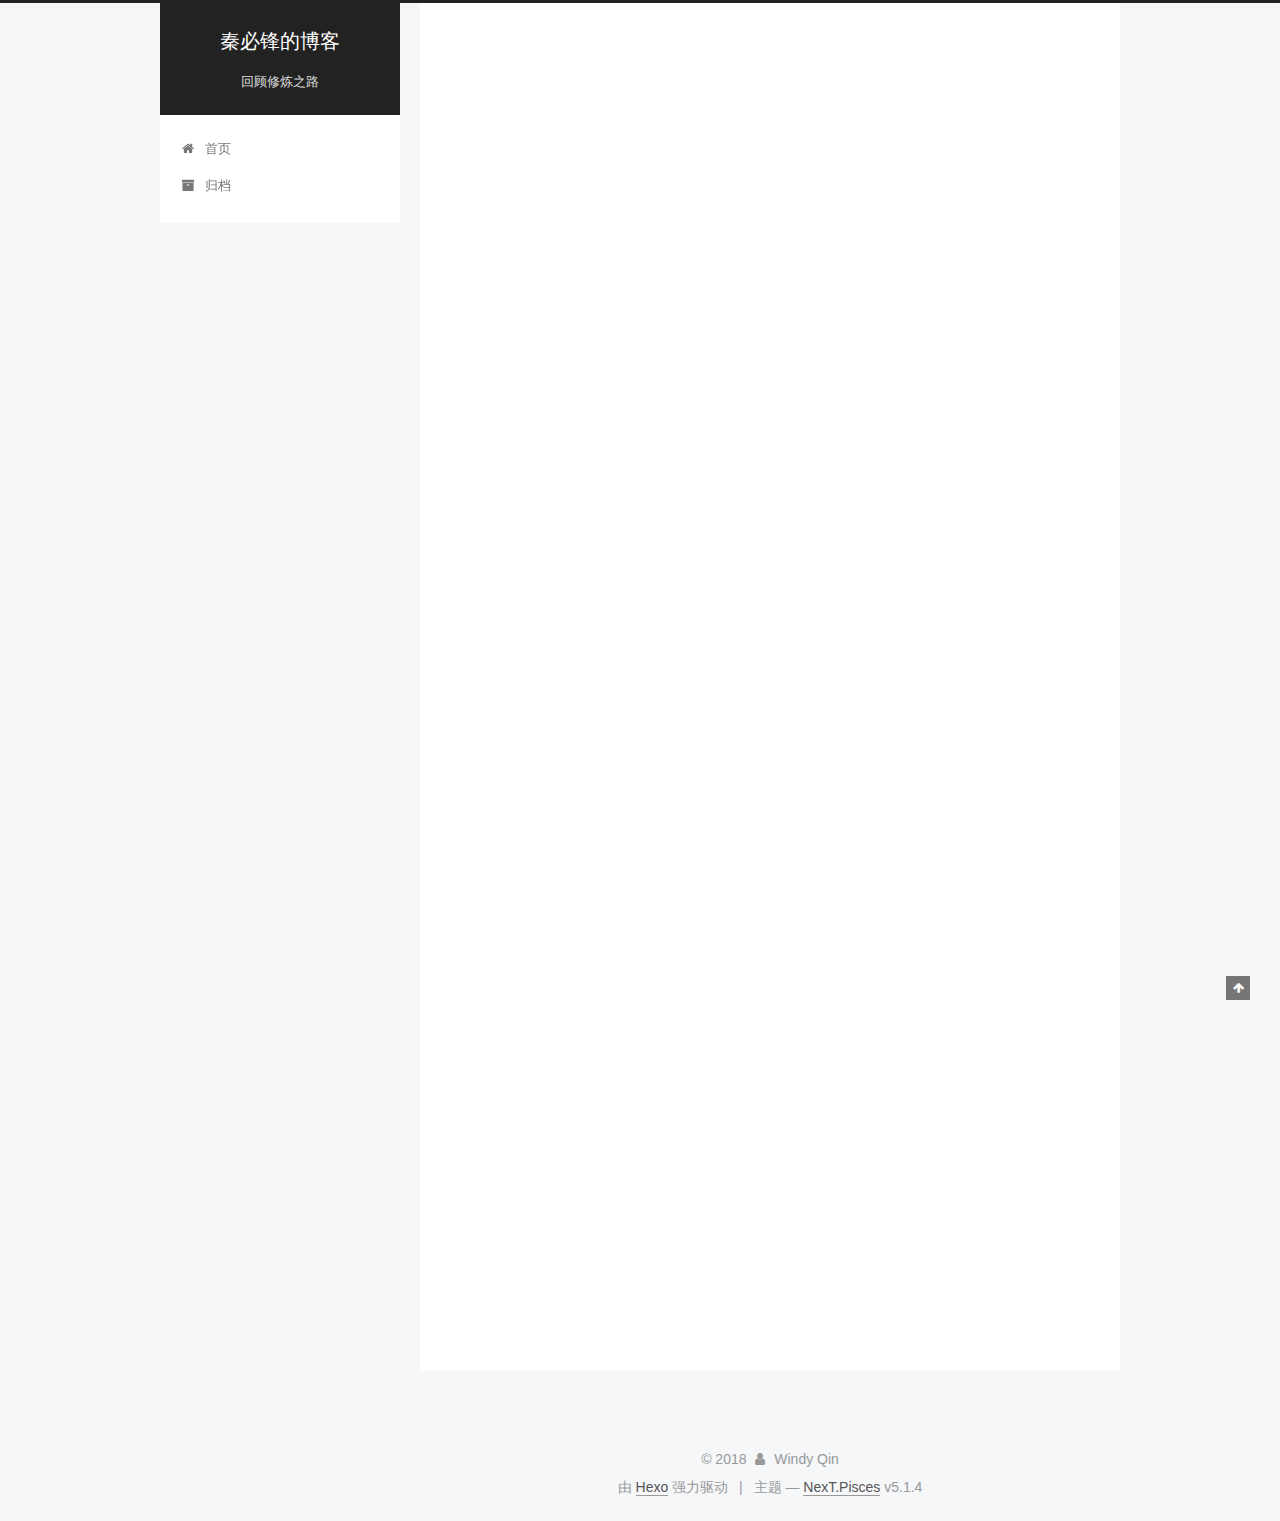
<file: index.html>
<!DOCTYPE html>



  


<html class="theme-next pisces use-motion" lang="zh-Hans">
<head><meta name="generator" content="Hexo 3.8.0">
  <meta charset="UTF-8">
<meta http-equiv="X-UA-Compatible" content="IE=edge">
<meta name="viewport" content="width=device-width, initial-scale=1, maximum-scale=1">
<meta name="theme-color" content="#222">









<meta http-equiv="Cache-Control" content="no-transform">
<meta http-equiv="Cache-Control" content="no-siteapp">
















  
  
  <link href="/lib/fancybox/source/jquery.fancybox.css?v=2.1.5" rel="stylesheet" type="text/css">







<link href="/lib/font-awesome/css/font-awesome.min.css?v=4.6.2" rel="stylesheet" type="text/css">

<link href="/css/main.css?v=5.1.4" rel="stylesheet" type="text/css">


  <link rel="apple-touch-icon" sizes="180x180" href="/images/apple-touch-icon-next.png?v=5.1.4">


  <link rel="icon" type="image/png" sizes="32x32" href="/images/favicon-32x32-next.png?v=5.1.4">


  <link rel="icon" type="image/png" sizes="16x16" href="/images/favicon-16x16-next.png?v=5.1.4">


  <link rel="mask-icon" href="/images/logo.svg?v=5.1.4" color="#222">





  <meta name="keywords" content="Hexo, NexT">










<meta name="description" content="一二三四五，上山打老虎">
<meta property="og:type" content="website">
<meta property="og:title" content="秦必锋的博客">
<meta property="og:url" content="http://yoursite.com/index.html">
<meta property="og:site_name" content="秦必锋的博客">
<meta property="og:description" content="一二三四五，上山打老虎">
<meta property="og:locale" content="zh-Hans">
<meta name="twitter:card" content="summary">
<meta name="twitter:title" content="秦必锋的博客">
<meta name="twitter:description" content="一二三四五，上山打老虎">



<script type="text/javascript" id="hexo.configurations">
  var NexT = window.NexT || {};
  var CONFIG = {
    root: '/',
    scheme: 'Pisces',
    version: '5.1.4',
    sidebar: {"position":"left","display":"post","offset":12,"b2t":false,"scrollpercent":false,"onmobile":false},
    fancybox: true,
    tabs: true,
    motion: {"enable":true,"async":false,"transition":{"post_block":"fadeIn","post_header":"slideDownIn","post_body":"slideDownIn","coll_header":"slideLeftIn","sidebar":"slideUpIn"}},
    duoshuo: {
      userId: '0',
      author: '博主'
    },
    algolia: {
      applicationID: '',
      apiKey: '',
      indexName: '',
      hits: {"per_page":10},
      labels: {"input_placeholder":"Search for Posts","hits_empty":"We didn't find any results for the search: ${query}","hits_stats":"${hits} results found in ${time} ms"}
    }
  };
</script>



  <link rel="canonical" href="http://yoursite.com/">





  <title>秦必锋的博客</title>
  








</head>

<body itemscope="" itemtype="http://schema.org/WebPage" lang="zh-Hans">

  
  
    
  

  <div class="container sidebar-position-left 
  page-home">
    <div class="headband"></div>

    <header id="header" class="header" itemscope="" itemtype="http://schema.org/WPHeader">
      <div class="header-inner"><div class="site-brand-wrapper">
  <div class="site-meta ">
    

    <div class="custom-logo-site-title">
      <a href="/" class="brand" rel="start">
        <span class="logo-line-before"><i></i></span>
        <span class="site-title">秦必锋的博客</span>
        <span class="logo-line-after"><i></i></span>
      </a>
    </div>
      
        <p class="site-subtitle">回顾修炼之路</p>
      
  </div>

  <div class="site-nav-toggle">
    <button>
      <span class="btn-bar"></span>
      <span class="btn-bar"></span>
      <span class="btn-bar"></span>
    </button>
  </div>
</div>

<nav class="site-nav">
  

  
    <ul id="menu" class="menu">
      
        
        <li class="menu-item menu-item-home">
          <a href="/" rel="section">
            
              <i class="menu-item-icon fa fa-fw fa-home"></i> <br>
            
            首页
          </a>
        </li>
      
        
        <li class="menu-item menu-item-archives">
          <a href="/archives/" rel="section">
            
              <i class="menu-item-icon fa fa-fw fa-archive"></i> <br>
            
            归档
          </a>
        </li>
      

      
    </ul>
  

  
</nav>



 </div>
    </header>

    <main id="main" class="main">
      <div class="main-inner">
        <div class="content-wrap">
          <div id="content" class="content">
            
  <section id="posts" class="posts-expand">
    
      

  

  
  
  

  <article class="post post-type-normal" itemscope="" itemtype="http://schema.org/Article">
  
  
  
  <div class="post-block">
    <link itemprop="mainEntityOfPage" href="http://yoursite.com/2018/12/09/我的第一篇文章/">

    <span hidden itemprop="author" itemscope="" itemtype="http://schema.org/Person">
      <meta itemprop="name" content="Windy Qin">
      <meta itemprop="description" content="">
      <meta itemprop="image" content="/images/avatar.gif">
    </span>

    <span hidden itemprop="publisher" itemscope="" itemtype="http://schema.org/Organization">
      <meta itemprop="name" content="秦必锋的博客">
    </span>

    
      <header class="post-header">

        
        
          <h1 class="post-title" itemprop="name headline">
                
                <a class="post-title-link" href="/2018/12/09/我的第一篇文章/" itemprop="url">我的第一篇文章</a></h1>
        

        <div class="post-meta">
          <span class="post-time">
            
              <span class="post-meta-item-icon">
                <i class="fa fa-calendar-o"></i>
              </span>
              
                <span class="post-meta-item-text">发表于</span>
              
              <time title="创建于" itemprop="dateCreated datePublished" datetime="2018-12-09T03:10:14+08:00">
                2018-12-09
              </time>
            

            

            
          </span>

          

          
            
          

          
          

          

          

          

        </div>
      </header>
    

    
    
    
    <div class="post-body" itemprop="articleBody">

      
      

      
        
          
            <h2 id="学习历程"><a href="#学习历程" class="headerlink" title="学习历程"></a>学习历程</h2>
          
        
      
    </div>
    
    
    

    

    

    

    <footer class="post-footer">
      

      

      

      
      
        <div class="post-eof"></div>
      
    </footer>
  </div>
  
  
  
  </article>


    
      

  

  
  
  

  <article class="post post-type-normal" itemscope="" itemtype="http://schema.org/Article">
  
  
  
  <div class="post-block">
    <link itemprop="mainEntityOfPage" href="http://yoursite.com/2018/12/09/hello-world/">

    <span hidden itemprop="author" itemscope="" itemtype="http://schema.org/Person">
      <meta itemprop="name" content="Windy Qin">
      <meta itemprop="description" content="">
      <meta itemprop="image" content="/images/avatar.gif">
    </span>

    <span hidden itemprop="publisher" itemscope="" itemtype="http://schema.org/Organization">
      <meta itemprop="name" content="秦必锋的博客">
    </span>

    
      <header class="post-header">

        
        
          <h1 class="post-title" itemprop="name headline">
                
                <a class="post-title-link" href="/2018/12/09/hello-world/" itemprop="url">Hello World</a></h1>
        

        <div class="post-meta">
          <span class="post-time">
            
              <span class="post-meta-item-icon">
                <i class="fa fa-calendar-o"></i>
              </span>
              
                <span class="post-meta-item-text">发表于</span>
              
              <time title="创建于" itemprop="dateCreated datePublished" datetime="2018-12-09T02:38:14+08:00">
                2018-12-09
              </time>
            

            

            
          </span>

          

          
            
          

          
          

          

          

          

        </div>
      </header>
    

    
    
    
    <div class="post-body" itemprop="articleBody">

      
      

      
        
          
            <p>Welcome to <a href="https://hexo.io/" target="_blank" rel="noopener">Hexo</a>! This is your very first post. Check <a href="https://hexo.io/docs/" target="_blank" rel="noopener">documentation</a> for more info. If you get any problems when using Hexo, you can find the answer in <a href="https://hexo.io/docs/troubleshooting.html" target="_blank" rel="noopener">troubleshooting</a> or you can ask me on <a href="https://github.com/hexojs/hexo/issues" target="_blank" rel="noopener">GitHub</a>.</p>
<h2 id="Quick-Start"><a href="#Quick-Start" class="headerlink" title="Quick Start"></a>Quick Start</h2><h3 id="Create-a-new-post"><a href="#Create-a-new-post" class="headerlink" title="Create a new post"></a>Create a new post</h3><figure class="highlight bash"><table><tr><td class="gutter"><pre><span class="line">1</span><br></pre></td><td class="code"><pre><span class="line">$ hexo new <span class="string">"My New Post"</span></span><br></pre></td></tr></table></figure>
<p>More info: <a href="https://hexo.io/docs/writing.html" target="_blank" rel="noopener">Writing</a></p>
<h3 id="Run-server"><a href="#Run-server" class="headerlink" title="Run server"></a>Run server</h3><figure class="highlight bash"><table><tr><td class="gutter"><pre><span class="line">1</span><br></pre></td><td class="code"><pre><span class="line">$ hexo server</span><br></pre></td></tr></table></figure>
<p>More info: <a href="https://hexo.io/docs/server.html" target="_blank" rel="noopener">Server</a></p>
<h3 id="Generate-static-files"><a href="#Generate-static-files" class="headerlink" title="Generate static files"></a>Generate static files</h3><figure class="highlight bash"><table><tr><td class="gutter"><pre><span class="line">1</span><br></pre></td><td class="code"><pre><span class="line">$ hexo generate</span><br></pre></td></tr></table></figure>
<p>More info: <a href="https://hexo.io/docs/generating.html" target="_blank" rel="noopener">Generating</a></p>
<h3 id="Deploy-to-remote-sites"><a href="#Deploy-to-remote-sites" class="headerlink" title="Deploy to remote sites"></a>Deploy to remote sites</h3><figure class="highlight bash"><table><tr><td class="gutter"><pre><span class="line">1</span><br></pre></td><td class="code"><pre><span class="line">$ hexo deploy</span><br></pre></td></tr></table></figure>
<p>More info: <a href="https://hexo.io/docs/deployment.html" target="_blank" rel="noopener">Deployment</a></p>

          
        
      
    </div>
    
    
    

    

    

    

    <footer class="post-footer">
      

      

      

      
      
        <div class="post-eof"></div>
      
    </footer>
  </div>
  
  
  
  </article>


    
  </section>

  


          </div>
          


          

        </div>
        
          
  
  <div class="sidebar-toggle">
    <div class="sidebar-toggle-line-wrap">
      <span class="sidebar-toggle-line sidebar-toggle-line-first"></span>
      <span class="sidebar-toggle-line sidebar-toggle-line-middle"></span>
      <span class="sidebar-toggle-line sidebar-toggle-line-last"></span>
    </div>
  </div>

  <aside id="sidebar" class="sidebar">
    
    <div class="sidebar-inner">

      

      

      <section class="site-overview-wrap sidebar-panel sidebar-panel-active">
        <div class="site-overview">
          <div class="site-author motion-element" itemprop="author" itemscope="" itemtype="http://schema.org/Person">
            
              <p class="site-author-name" itemprop="name">Windy Qin</p>
              <p class="site-description motion-element" itemprop="description">一二三四五，上山打老虎</p>
          </div>

          <nav class="site-state motion-element">

            
              <div class="site-state-item site-state-posts">
              
                <a href="/archives/">
              
                  <span class="site-state-item-count">2</span>
                  <span class="site-state-item-name">日志</span>
                </a>
              </div>
            

            

            

          </nav>

          

          

          
          

          
          

          

        </div>
      </section>

      

      

    </div>
  </aside>


        
      </div>
    </main>

    <footer id="footer" class="footer">
      <div class="footer-inner">
        <div class="copyright">&copy; <span itemprop="copyrightYear">2018</span>
  <span class="with-love">
    <i class="fa fa-user"></i>
  </span>
  <span class="author" itemprop="copyrightHolder">Windy Qin</span>

  
</div>


  <div class="powered-by">由 <a class="theme-link" target="_blank" href="https://hexo.io">Hexo</a> 强力驱动</div>



  <span class="post-meta-divider">|</span>



  <div class="theme-info">主题 &mdash; <a class="theme-link" target="_blank" href="https://github.com/iissnan/hexo-theme-next">NexT.Pisces</a> v5.1.4</div>




        







        
      </div>
    </footer>

    
      <div class="back-to-top">
        <i class="fa fa-arrow-up"></i>
        
      </div>
    

    

  </div>

  

<script type="text/javascript">
  if (Object.prototype.toString.call(window.Promise) !== '[object Function]') {
    window.Promise = null;
  }
</script>









  












  
  
    <script type="text/javascript" src="/lib/jquery/index.js?v=2.1.3"></script>
  

  
  
    <script type="text/javascript" src="/lib/fastclick/lib/fastclick.min.js?v=1.0.6"></script>
  

  
  
    <script type="text/javascript" src="/lib/jquery_lazyload/jquery.lazyload.js?v=1.9.7"></script>
  

  
  
    <script type="text/javascript" src="/lib/velocity/velocity.min.js?v=1.2.1"></script>
  

  
  
    <script type="text/javascript" src="/lib/velocity/velocity.ui.min.js?v=1.2.1"></script>
  

  
  
    <script type="text/javascript" src="/lib/fancybox/source/jquery.fancybox.pack.js?v=2.1.5"></script>
  


  


  <script type="text/javascript" src="/js/src/utils.js?v=5.1.4"></script>

  <script type="text/javascript" src="/js/src/motion.js?v=5.1.4"></script>



  
  


  <script type="text/javascript" src="/js/src/affix.js?v=5.1.4"></script>

  <script type="text/javascript" src="/js/src/schemes/pisces.js?v=5.1.4"></script>



  

  


  <script type="text/javascript" src="/js/src/bootstrap.js?v=5.1.4"></script>



  


  




	





  





  












  





  

  

  

  
  

  

  

  

</body>
</html>
</file>
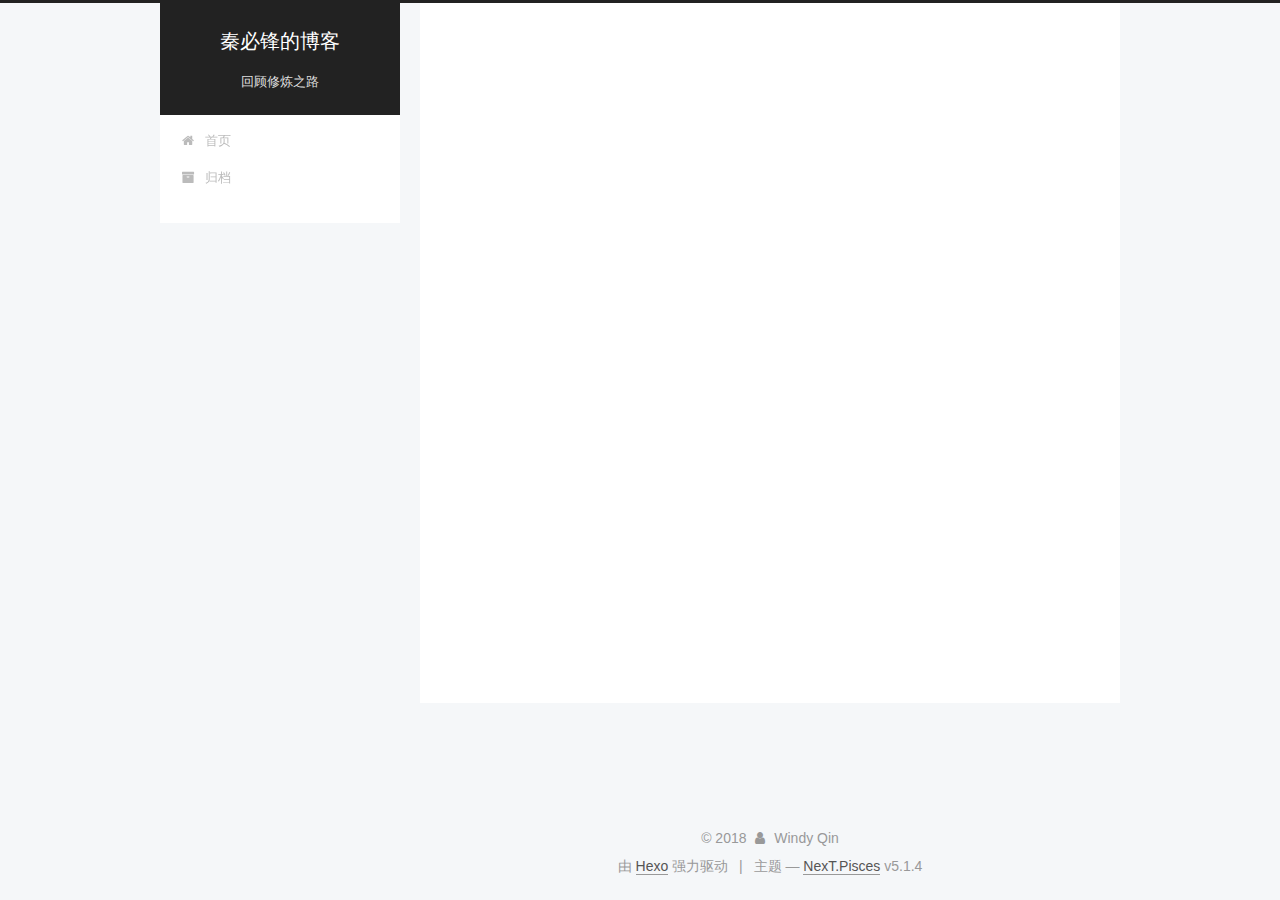
<file: archives/index.html>
<!DOCTYPE html>



  


<html class="theme-next pisces use-motion" lang="zh-Hans">
<head><meta name="generator" content="Hexo 3.8.0">
  <meta charset="UTF-8">
<meta http-equiv="X-UA-Compatible" content="IE=edge">
<meta name="viewport" content="width=device-width, initial-scale=1, maximum-scale=1">
<meta name="theme-color" content="#222">









<meta http-equiv="Cache-Control" content="no-transform">
<meta http-equiv="Cache-Control" content="no-siteapp">
















  
  
  <link href="/lib/fancybox/source/jquery.fancybox.css?v=2.1.5" rel="stylesheet" type="text/css">







<link href="/lib/font-awesome/css/font-awesome.min.css?v=4.6.2" rel="stylesheet" type="text/css">

<link href="/css/main.css?v=5.1.4" rel="stylesheet" type="text/css">


  <link rel="apple-touch-icon" sizes="180x180" href="/images/apple-touch-icon-next.png?v=5.1.4">


  <link rel="icon" type="image/png" sizes="32x32" href="/images/favicon-32x32-next.png?v=5.1.4">


  <link rel="icon" type="image/png" sizes="16x16" href="/images/favicon-16x16-next.png?v=5.1.4">


  <link rel="mask-icon" href="/images/logo.svg?v=5.1.4" color="#222">





  <meta name="keywords" content="Hexo, NexT">










<meta name="description" content="一二三四五，上山打老虎">
<meta property="og:type" content="website">
<meta property="og:title" content="秦必锋的博客">
<meta property="og:url" content="http://yoursite.com/archives/index.html">
<meta property="og:site_name" content="秦必锋的博客">
<meta property="og:description" content="一二三四五，上山打老虎">
<meta property="og:locale" content="zh-Hans">
<meta name="twitter:card" content="summary">
<meta name="twitter:title" content="秦必锋的博客">
<meta name="twitter:description" content="一二三四五，上山打老虎">



<script type="text/javascript" id="hexo.configurations">
  var NexT = window.NexT || {};
  var CONFIG = {
    root: '/',
    scheme: 'Pisces',
    version: '5.1.4',
    sidebar: {"position":"left","display":"post","offset":12,"b2t":false,"scrollpercent":false,"onmobile":false},
    fancybox: true,
    tabs: true,
    motion: {"enable":true,"async":false,"transition":{"post_block":"fadeIn","post_header":"slideDownIn","post_body":"slideDownIn","coll_header":"slideLeftIn","sidebar":"slideUpIn"}},
    duoshuo: {
      userId: '0',
      author: '博主'
    },
    algolia: {
      applicationID: '',
      apiKey: '',
      indexName: '',
      hits: {"per_page":10},
      labels: {"input_placeholder":"Search for Posts","hits_empty":"We didn't find any results for the search: ${query}","hits_stats":"${hits} results found in ${time} ms"}
    }
  };
</script>



  <link rel="canonical" href="http://yoursite.com/archives/">





  <title>归档 | 秦必锋的博客</title>
  








</head>

<body itemscope="" itemtype="http://schema.org/WebPage" lang="zh-Hans">

  
  
    
  

  <div class="container sidebar-position-left page-archive">
    <div class="headband"></div>

    <header id="header" class="header" itemscope="" itemtype="http://schema.org/WPHeader">
      <div class="header-inner"><div class="site-brand-wrapper">
  <div class="site-meta ">
    

    <div class="custom-logo-site-title">
      <a href="/" class="brand" rel="start">
        <span class="logo-line-before"><i></i></span>
        <span class="site-title">秦必锋的博客</span>
        <span class="logo-line-after"><i></i></span>
      </a>
    </div>
      
        <p class="site-subtitle">回顾修炼之路</p>
      
  </div>

  <div class="site-nav-toggle">
    <button>
      <span class="btn-bar"></span>
      <span class="btn-bar"></span>
      <span class="btn-bar"></span>
    </button>
  </div>
</div>

<nav class="site-nav">
  

  
    <ul id="menu" class="menu">
      
        
        <li class="menu-item menu-item-home">
          <a href="/" rel="section">
            
              <i class="menu-item-icon fa fa-fw fa-home"></i> <br>
            
            首页
          </a>
        </li>
      
        
        <li class="menu-item menu-item-archives">
          <a href="/archives/" rel="section">
            
              <i class="menu-item-icon fa fa-fw fa-archive"></i> <br>
            
            归档
          </a>
        </li>
      

      
    </ul>
  

  
</nav>



 </div>
    </header>

    <main id="main" class="main">
      <div class="main-inner">
        <div class="content-wrap">
          <div id="content" class="content">
            

  
  
  
  <div class="post-block archive">
    <div id="posts" class="posts-collapse">
      <span class="archive-move-on"></span>

      <span class="archive-page-counter">
        
        
        
          
        
        嗯..! 目前共计 2 篇日志。 继续努力。
      </span>

      

        
        
        

        
          
          <div class="collection-title">
            <h1 class="archive-year" id="archive-year-2018">2018</h1>
          </div>
        
        

        

  <article class="post post-type-normal" itemscope="" itemtype="http://schema.org/Article">
    <header class="post-header">

      <h2 class="post-title">
        
            <a class="post-title-link" href="/2018/12/09/我的第一篇文章/" itemprop="url">
              
                <span itemprop="name">我的第一篇文章</span>
              
            </a>
        
      </h2>

      <div class="post-meta">
        <time class="post-time" itemprop="dateCreated" datetime="2018-12-09T03:10:14+08:00" content="2018-12-09">
          12-09
        </time>
      </div>

    </header>
  </article>



      

        
        
        

        
        

        

  <article class="post post-type-normal" itemscope="" itemtype="http://schema.org/Article">
    <header class="post-header">

      <h2 class="post-title">
        
            <a class="post-title-link" href="/2018/12/09/hello-world/" itemprop="url">
              
                <span itemprop="name">Hello World</span>
              
            </a>
        
      </h2>

      <div class="post-meta">
        <time class="post-time" itemprop="dateCreated" datetime="2018-12-09T02:38:14+08:00" content="2018-12-09">
          12-09
        </time>
      </div>

    </header>
  </article>



      

    </div>
  </div>
  
  
  

  



          </div>
          


          

        </div>
        
          
  
  <div class="sidebar-toggle">
    <div class="sidebar-toggle-line-wrap">
      <span class="sidebar-toggle-line sidebar-toggle-line-first"></span>
      <span class="sidebar-toggle-line sidebar-toggle-line-middle"></span>
      <span class="sidebar-toggle-line sidebar-toggle-line-last"></span>
    </div>
  </div>

  <aside id="sidebar" class="sidebar">
    
    <div class="sidebar-inner">

      

      

      <section class="site-overview-wrap sidebar-panel sidebar-panel-active">
        <div class="site-overview">
          <div class="site-author motion-element" itemprop="author" itemscope="" itemtype="http://schema.org/Person">
            
              <p class="site-author-name" itemprop="name">Windy Qin</p>
              <p class="site-description motion-element" itemprop="description">一二三四五，上山打老虎</p>
          </div>

          <nav class="site-state motion-element">

            
              <div class="site-state-item site-state-posts">
              
                <a href="/archives/">
              
                  <span class="site-state-item-count">2</span>
                  <span class="site-state-item-name">日志</span>
                </a>
              </div>
            

            

            

          </nav>

          

          

          
          

          
          

          

        </div>
      </section>

      

      

    </div>
  </aside>


        
      </div>
    </main>

    <footer id="footer" class="footer">
      <div class="footer-inner">
        <div class="copyright">&copy; <span itemprop="copyrightYear">2018</span>
  <span class="with-love">
    <i class="fa fa-user"></i>
  </span>
  <span class="author" itemprop="copyrightHolder">Windy Qin</span>

  
</div>


  <div class="powered-by">由 <a class="theme-link" target="_blank" href="https://hexo.io">Hexo</a> 强力驱动</div>



  <span class="post-meta-divider">|</span>



  <div class="theme-info">主题 &mdash; <a class="theme-link" target="_blank" href="https://github.com/iissnan/hexo-theme-next">NexT.Pisces</a> v5.1.4</div>




        







        
      </div>
    </footer>

    
      <div class="back-to-top">
        <i class="fa fa-arrow-up"></i>
        
      </div>
    

    

  </div>

  

<script type="text/javascript">
  if (Object.prototype.toString.call(window.Promise) !== '[object Function]') {
    window.Promise = null;
  }
</script>









  












  
  
    <script type="text/javascript" src="/lib/jquery/index.js?v=2.1.3"></script>
  

  
  
    <script type="text/javascript" src="/lib/fastclick/lib/fastclick.min.js?v=1.0.6"></script>
  

  
  
    <script type="text/javascript" src="/lib/jquery_lazyload/jquery.lazyload.js?v=1.9.7"></script>
  

  
  
    <script type="text/javascript" src="/lib/velocity/velocity.min.js?v=1.2.1"></script>
  

  
  
    <script type="text/javascript" src="/lib/velocity/velocity.ui.min.js?v=1.2.1"></script>
  

  
  
    <script type="text/javascript" src="/lib/fancybox/source/jquery.fancybox.pack.js?v=2.1.5"></script>
  


  


  <script type="text/javascript" src="/js/src/utils.js?v=5.1.4"></script>

  <script type="text/javascript" src="/js/src/motion.js?v=5.1.4"></script>



  
  


  <script type="text/javascript" src="/js/src/affix.js?v=5.1.4"></script>

  <script type="text/javascript" src="/js/src/schemes/pisces.js?v=5.1.4"></script>



  

  


  <script type="text/javascript" src="/js/src/bootstrap.js?v=5.1.4"></script>



  


  




	





  





  












  





  

  

  

  
  

  

  

  

</body>
</html>
</file>
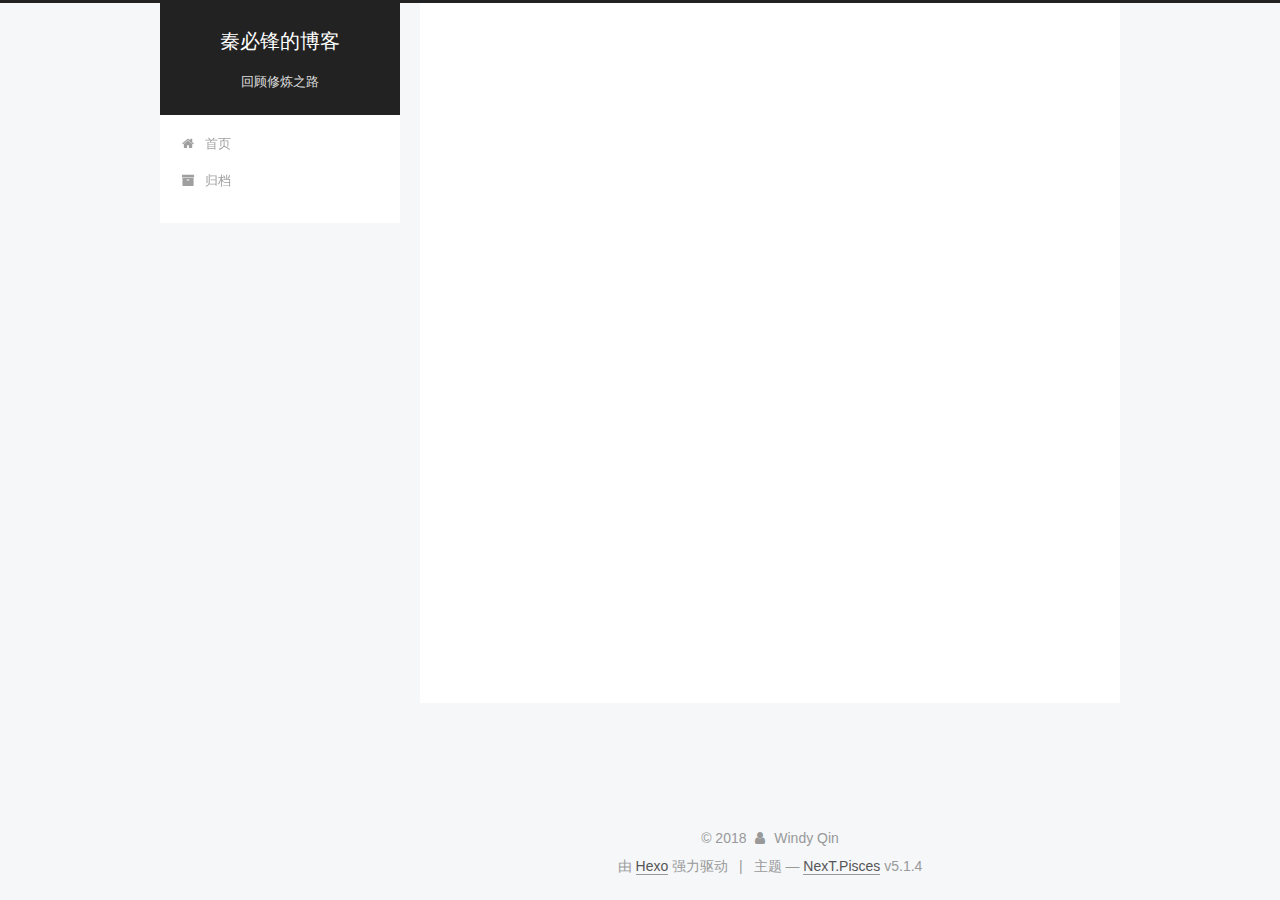
<file: archives/2018/index.html>
<!DOCTYPE html>



  


<html class="theme-next pisces use-motion" lang="zh-Hans">
<head><meta name="generator" content="Hexo 3.8.0">
  <meta charset="UTF-8">
<meta http-equiv="X-UA-Compatible" content="IE=edge">
<meta name="viewport" content="width=device-width, initial-scale=1, maximum-scale=1">
<meta name="theme-color" content="#222">









<meta http-equiv="Cache-Control" content="no-transform">
<meta http-equiv="Cache-Control" content="no-siteapp">
















  
  
  <link href="/lib/fancybox/source/jquery.fancybox.css?v=2.1.5" rel="stylesheet" type="text/css">







<link href="/lib/font-awesome/css/font-awesome.min.css?v=4.6.2" rel="stylesheet" type="text/css">

<link href="/css/main.css?v=5.1.4" rel="stylesheet" type="text/css">


  <link rel="apple-touch-icon" sizes="180x180" href="/images/apple-touch-icon-next.png?v=5.1.4">


  <link rel="icon" type="image/png" sizes="32x32" href="/images/favicon-32x32-next.png?v=5.1.4">


  <link rel="icon" type="image/png" sizes="16x16" href="/images/favicon-16x16-next.png?v=5.1.4">


  <link rel="mask-icon" href="/images/logo.svg?v=5.1.4" color="#222">





  <meta name="keywords" content="Hexo, NexT">










<meta name="description" content="一二三四五，上山打老虎">
<meta property="og:type" content="website">
<meta property="og:title" content="秦必锋的博客">
<meta property="og:url" content="http://yoursite.com/archives/2018/index.html">
<meta property="og:site_name" content="秦必锋的博客">
<meta property="og:description" content="一二三四五，上山打老虎">
<meta property="og:locale" content="zh-Hans">
<meta name="twitter:card" content="summary">
<meta name="twitter:title" content="秦必锋的博客">
<meta name="twitter:description" content="一二三四五，上山打老虎">



<script type="text/javascript" id="hexo.configurations">
  var NexT = window.NexT || {};
  var CONFIG = {
    root: '/',
    scheme: 'Pisces',
    version: '5.1.4',
    sidebar: {"position":"left","display":"post","offset":12,"b2t":false,"scrollpercent":false,"onmobile":false},
    fancybox: true,
    tabs: true,
    motion: {"enable":true,"async":false,"transition":{"post_block":"fadeIn","post_header":"slideDownIn","post_body":"slideDownIn","coll_header":"slideLeftIn","sidebar":"slideUpIn"}},
    duoshuo: {
      userId: '0',
      author: '博主'
    },
    algolia: {
      applicationID: '',
      apiKey: '',
      indexName: '',
      hits: {"per_page":10},
      labels: {"input_placeholder":"Search for Posts","hits_empty":"We didn't find any results for the search: ${query}","hits_stats":"${hits} results found in ${time} ms"}
    }
  };
</script>



  <link rel="canonical" href="http://yoursite.com/archives/2018/">





  <title>归档 | 秦必锋的博客</title>
  








</head>

<body itemscope="" itemtype="http://schema.org/WebPage" lang="zh-Hans">

  
  
    
  

  <div class="container sidebar-position-left page-archive">
    <div class="headband"></div>

    <header id="header" class="header" itemscope="" itemtype="http://schema.org/WPHeader">
      <div class="header-inner"><div class="site-brand-wrapper">
  <div class="site-meta ">
    

    <div class="custom-logo-site-title">
      <a href="/" class="brand" rel="start">
        <span class="logo-line-before"><i></i></span>
        <span class="site-title">秦必锋的博客</span>
        <span class="logo-line-after"><i></i></span>
      </a>
    </div>
      
        <p class="site-subtitle">回顾修炼之路</p>
      
  </div>

  <div class="site-nav-toggle">
    <button>
      <span class="btn-bar"></span>
      <span class="btn-bar"></span>
      <span class="btn-bar"></span>
    </button>
  </div>
</div>

<nav class="site-nav">
  

  
    <ul id="menu" class="menu">
      
        
        <li class="menu-item menu-item-home">
          <a href="/" rel="section">
            
              <i class="menu-item-icon fa fa-fw fa-home"></i> <br>
            
            首页
          </a>
        </li>
      
        
        <li class="menu-item menu-item-archives">
          <a href="/archives/" rel="section">
            
              <i class="menu-item-icon fa fa-fw fa-archive"></i> <br>
            
            归档
          </a>
        </li>
      

      
    </ul>
  

  
</nav>



 </div>
    </header>

    <main id="main" class="main">
      <div class="main-inner">
        <div class="content-wrap">
          <div id="content" class="content">
            

  
  
  
  <div class="post-block archive">
    <div id="posts" class="posts-collapse">
      <span class="archive-move-on"></span>

      <span class="archive-page-counter">
        
        
        
          
        
        嗯..! 目前共计 1 篇日志。 继续努力。
      </span>

      

        
        
        

        
          
          <div class="collection-title">
            <h1 class="archive-year" id="archive-year-2018">2018</h1>
          </div>
        
        

        

  <article class="post post-type-normal" itemscope="" itemtype="http://schema.org/Article">
    <header class="post-header">

      <h2 class="post-title">
        
            <a class="post-title-link" href="/2018/12/09/hello-world/" itemprop="url">
              
                <span itemprop="name">Hello World</span>
              
            </a>
        
      </h2>

      <div class="post-meta">
        <time class="post-time" itemprop="dateCreated" datetime="2018-12-09T02:38:14+08:00" content="2018-12-09">
          12-09
        </time>
      </div>

    </header>
  </article>



      

    </div>
  </div>
  
  
  

  



          </div>
          


          

        </div>
        
          
  
  <div class="sidebar-toggle">
    <div class="sidebar-toggle-line-wrap">
      <span class="sidebar-toggle-line sidebar-toggle-line-first"></span>
      <span class="sidebar-toggle-line sidebar-toggle-line-middle"></span>
      <span class="sidebar-toggle-line sidebar-toggle-line-last"></span>
    </div>
  </div>

  <aside id="sidebar" class="sidebar">
    
    <div class="sidebar-inner">

      

      

      <section class="site-overview-wrap sidebar-panel sidebar-panel-active">
        <div class="site-overview">
          <div class="site-author motion-element" itemprop="author" itemscope="" itemtype="http://schema.org/Person">
            
              <p class="site-author-name" itemprop="name">Windy Qin</p>
              <p class="site-description motion-element" itemprop="description">一二三四五，上山打老虎</p>
          </div>

          <nav class="site-state motion-element">

            
              <div class="site-state-item site-state-posts">
              
                <a href="/archives/">
              
                  <span class="site-state-item-count">1</span>
                  <span class="site-state-item-name">日志</span>
                </a>
              </div>
            

            

            

          </nav>

          

          

          
          

          
          

          

        </div>
      </section>

      

      

    </div>
  </aside>


        
      </div>
    </main>

    <footer id="footer" class="footer">
      <div class="footer-inner">
        <div class="copyright">&copy; <span itemprop="copyrightYear">2018</span>
  <span class="with-love">
    <i class="fa fa-user"></i>
  </span>
  <span class="author" itemprop="copyrightHolder">Windy Qin</span>

  
</div>


  <div class="powered-by">由 <a class="theme-link" target="_blank" href="https://hexo.io">Hexo</a> 强力驱动</div>



  <span class="post-meta-divider">|</span>



  <div class="theme-info">主题 &mdash; <a class="theme-link" target="_blank" href="https://github.com/iissnan/hexo-theme-next">NexT.Pisces</a> v5.1.4</div>




        







        
      </div>
    </footer>

    
      <div class="back-to-top">
        <i class="fa fa-arrow-up"></i>
        
      </div>
    

    

  </div>

  

<script type="text/javascript">
  if (Object.prototype.toString.call(window.Promise) !== '[object Function]') {
    window.Promise = null;
  }
</script>









  












  
  
    <script type="text/javascript" src="/lib/jquery/index.js?v=2.1.3"></script>
  

  
  
    <script type="text/javascript" src="/lib/fastclick/lib/fastclick.min.js?v=1.0.6"></script>
  

  
  
    <script type="text/javascript" src="/lib/jquery_lazyload/jquery.lazyload.js?v=1.9.7"></script>
  

  
  
    <script type="text/javascript" src="/lib/velocity/velocity.min.js?v=1.2.1"></script>
  

  
  
    <script type="text/javascript" src="/lib/velocity/velocity.ui.min.js?v=1.2.1"></script>
  

  
  
    <script type="text/javascript" src="/lib/fancybox/source/jquery.fancybox.pack.js?v=2.1.5"></script>
  


  


  <script type="text/javascript" src="/js/src/utils.js?v=5.1.4"></script>

  <script type="text/javascript" src="/js/src/motion.js?v=5.1.4"></script>



  
  


  <script type="text/javascript" src="/js/src/affix.js?v=5.1.4"></script>

  <script type="text/javascript" src="/js/src/schemes/pisces.js?v=5.1.4"></script>



  

  


  <script type="text/javascript" src="/js/src/bootstrap.js?v=5.1.4"></script>



  


  




	





  





  












  





  

  

  

  
  

  

  

  

</body>
</html>
</file>
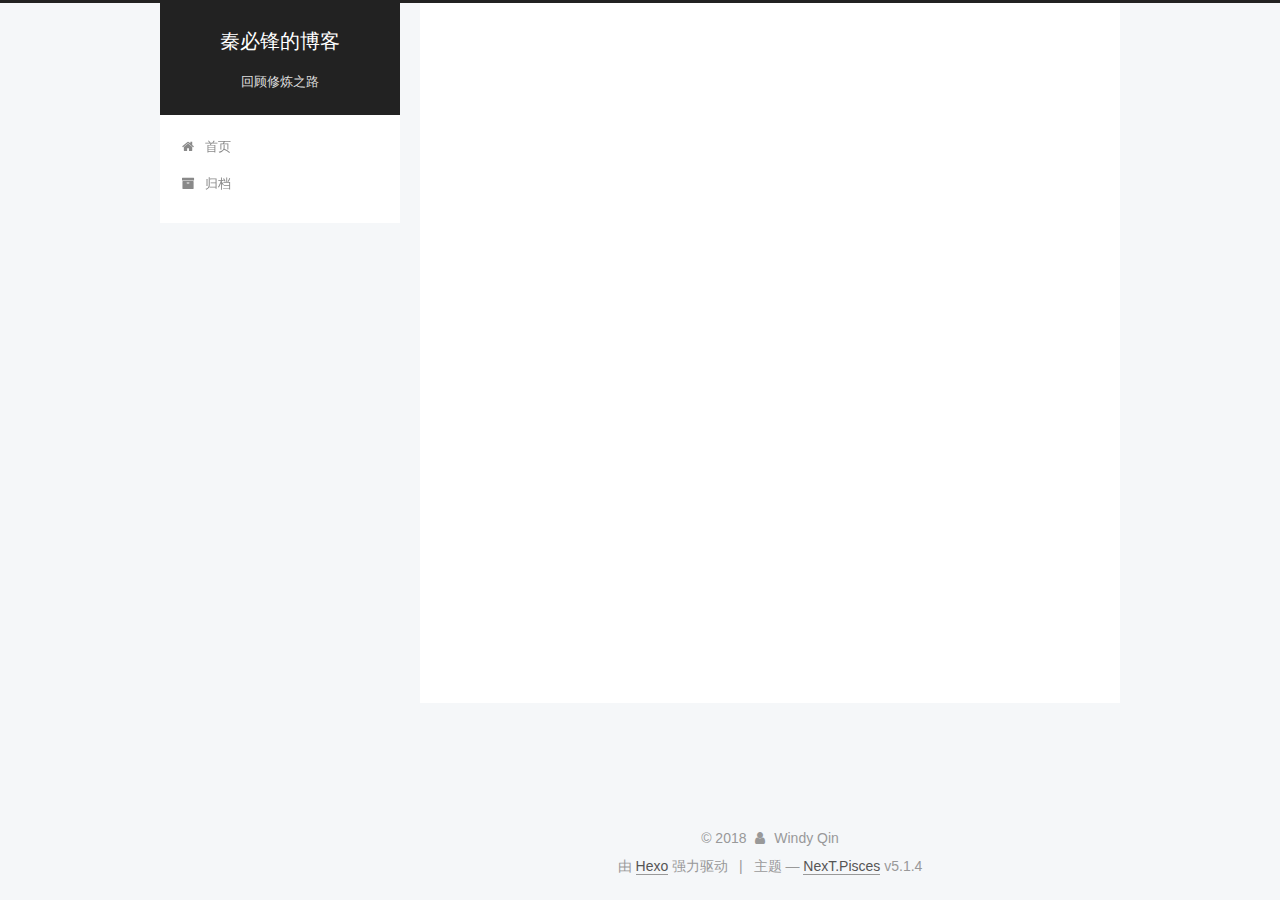
<file: archives/2018/12/index.html>
<!DOCTYPE html>



  


<html class="theme-next pisces use-motion" lang="zh-Hans">
<head><meta name="generator" content="Hexo 3.8.0">
  <meta charset="UTF-8">
<meta http-equiv="X-UA-Compatible" content="IE=edge">
<meta name="viewport" content="width=device-width, initial-scale=1, maximum-scale=1">
<meta name="theme-color" content="#222">









<meta http-equiv="Cache-Control" content="no-transform">
<meta http-equiv="Cache-Control" content="no-siteapp">
















  
  
  <link href="/lib/fancybox/source/jquery.fancybox.css?v=2.1.5" rel="stylesheet" type="text/css">







<link href="/lib/font-awesome/css/font-awesome.min.css?v=4.6.2" rel="stylesheet" type="text/css">

<link href="/css/main.css?v=5.1.4" rel="stylesheet" type="text/css">


  <link rel="apple-touch-icon" sizes="180x180" href="/images/apple-touch-icon-next.png?v=5.1.4">


  <link rel="icon" type="image/png" sizes="32x32" href="/images/favicon-32x32-next.png?v=5.1.4">


  <link rel="icon" type="image/png" sizes="16x16" href="/images/favicon-16x16-next.png?v=5.1.4">


  <link rel="mask-icon" href="/images/logo.svg?v=5.1.4" color="#222">





  <meta name="keywords" content="Hexo, NexT">










<meta name="description" content="一二三四五，上山打老虎">
<meta property="og:type" content="website">
<meta property="og:title" content="秦必锋的博客">
<meta property="og:url" content="http://yoursite.com/archives/2018/12/index.html">
<meta property="og:site_name" content="秦必锋的博客">
<meta property="og:description" content="一二三四五，上山打老虎">
<meta property="og:locale" content="zh-Hans">
<meta name="twitter:card" content="summary">
<meta name="twitter:title" content="秦必锋的博客">
<meta name="twitter:description" content="一二三四五，上山打老虎">



<script type="text/javascript" id="hexo.configurations">
  var NexT = window.NexT || {};
  var CONFIG = {
    root: '/',
    scheme: 'Pisces',
    version: '5.1.4',
    sidebar: {"position":"left","display":"post","offset":12,"b2t":false,"scrollpercent":false,"onmobile":false},
    fancybox: true,
    tabs: true,
    motion: {"enable":true,"async":false,"transition":{"post_block":"fadeIn","post_header":"slideDownIn","post_body":"slideDownIn","coll_header":"slideLeftIn","sidebar":"slideUpIn"}},
    duoshuo: {
      userId: '0',
      author: '博主'
    },
    algolia: {
      applicationID: '',
      apiKey: '',
      indexName: '',
      hits: {"per_page":10},
      labels: {"input_placeholder":"Search for Posts","hits_empty":"We didn't find any results for the search: ${query}","hits_stats":"${hits} results found in ${time} ms"}
    }
  };
</script>



  <link rel="canonical" href="http://yoursite.com/archives/2018/12/">





  <title>归档 | 秦必锋的博客</title>
  








</head>

<body itemscope="" itemtype="http://schema.org/WebPage" lang="zh-Hans">

  
  
    
  

  <div class="container sidebar-position-left page-archive">
    <div class="headband"></div>

    <header id="header" class="header" itemscope="" itemtype="http://schema.org/WPHeader">
      <div class="header-inner"><div class="site-brand-wrapper">
  <div class="site-meta ">
    

    <div class="custom-logo-site-title">
      <a href="/" class="brand" rel="start">
        <span class="logo-line-before"><i></i></span>
        <span class="site-title">秦必锋的博客</span>
        <span class="logo-line-after"><i></i></span>
      </a>
    </div>
      
        <p class="site-subtitle">回顾修炼之路</p>
      
  </div>

  <div class="site-nav-toggle">
    <button>
      <span class="btn-bar"></span>
      <span class="btn-bar"></span>
      <span class="btn-bar"></span>
    </button>
  </div>
</div>

<nav class="site-nav">
  

  
    <ul id="menu" class="menu">
      
        
        <li class="menu-item menu-item-home">
          <a href="/" rel="section">
            
              <i class="menu-item-icon fa fa-fw fa-home"></i> <br>
            
            首页
          </a>
        </li>
      
        
        <li class="menu-item menu-item-archives">
          <a href="/archives/" rel="section">
            
              <i class="menu-item-icon fa fa-fw fa-archive"></i> <br>
            
            归档
          </a>
        </li>
      

      
    </ul>
  

  
</nav>



 </div>
    </header>

    <main id="main" class="main">
      <div class="main-inner">
        <div class="content-wrap">
          <div id="content" class="content">
            

  
  
  
  <div class="post-block archive">
    <div id="posts" class="posts-collapse">
      <span class="archive-move-on"></span>

      <span class="archive-page-counter">
        
        
        
          
        
        嗯..! 目前共计 2 篇日志。 继续努力。
      </span>

      

        
        
        

        
          
          <div class="collection-title">
            <h1 class="archive-year" id="archive-year-2018">2018</h1>
          </div>
        
        

        

  <article class="post post-type-normal" itemscope="" itemtype="http://schema.org/Article">
    <header class="post-header">

      <h2 class="post-title">
        
            <a class="post-title-link" href="/2018/12/09/我的第一篇文章/" itemprop="url">
              
                <span itemprop="name">我的第一篇文章</span>
              
            </a>
        
      </h2>

      <div class="post-meta">
        <time class="post-time" itemprop="dateCreated" datetime="2018-12-09T03:10:14+08:00" content="2018-12-09">
          12-09
        </time>
      </div>

    </header>
  </article>



      

        
        
        

        
        

        

  <article class="post post-type-normal" itemscope="" itemtype="http://schema.org/Article">
    <header class="post-header">

      <h2 class="post-title">
        
            <a class="post-title-link" href="/2018/12/09/hello-world/" itemprop="url">
              
                <span itemprop="name">Hello World</span>
              
            </a>
        
      </h2>

      <div class="post-meta">
        <time class="post-time" itemprop="dateCreated" datetime="2018-12-09T02:38:14+08:00" content="2018-12-09">
          12-09
        </time>
      </div>

    </header>
  </article>



      

    </div>
  </div>
  
  
  

  



          </div>
          


          

        </div>
        
          
  
  <div class="sidebar-toggle">
    <div class="sidebar-toggle-line-wrap">
      <span class="sidebar-toggle-line sidebar-toggle-line-first"></span>
      <span class="sidebar-toggle-line sidebar-toggle-line-middle"></span>
      <span class="sidebar-toggle-line sidebar-toggle-line-last"></span>
    </div>
  </div>

  <aside id="sidebar" class="sidebar">
    
    <div class="sidebar-inner">

      

      

      <section class="site-overview-wrap sidebar-panel sidebar-panel-active">
        <div class="site-overview">
          <div class="site-author motion-element" itemprop="author" itemscope="" itemtype="http://schema.org/Person">
            
              <p class="site-author-name" itemprop="name">Windy Qin</p>
              <p class="site-description motion-element" itemprop="description">一二三四五，上山打老虎</p>
          </div>

          <nav class="site-state motion-element">

            
              <div class="site-state-item site-state-posts">
              
                <a href="/archives/">
              
                  <span class="site-state-item-count">2</span>
                  <span class="site-state-item-name">日志</span>
                </a>
              </div>
            

            

            

          </nav>

          

          

          
          

          
          

          

        </div>
      </section>

      

      

    </div>
  </aside>


        
      </div>
    </main>

    <footer id="footer" class="footer">
      <div class="footer-inner">
        <div class="copyright">&copy; <span itemprop="copyrightYear">2018</span>
  <span class="with-love">
    <i class="fa fa-user"></i>
  </span>
  <span class="author" itemprop="copyrightHolder">Windy Qin</span>

  
</div>


  <div class="powered-by">由 <a class="theme-link" target="_blank" href="https://hexo.io">Hexo</a> 强力驱动</div>



  <span class="post-meta-divider">|</span>



  <div class="theme-info">主题 &mdash; <a class="theme-link" target="_blank" href="https://github.com/iissnan/hexo-theme-next">NexT.Pisces</a> v5.1.4</div>




        







        
      </div>
    </footer>

    
      <div class="back-to-top">
        <i class="fa fa-arrow-up"></i>
        
      </div>
    

    

  </div>

  

<script type="text/javascript">
  if (Object.prototype.toString.call(window.Promise) !== '[object Function]') {
    window.Promise = null;
  }
</script>









  












  
  
    <script type="text/javascript" src="/lib/jquery/index.js?v=2.1.3"></script>
  

  
  
    <script type="text/javascript" src="/lib/fastclick/lib/fastclick.min.js?v=1.0.6"></script>
  

  
  
    <script type="text/javascript" src="/lib/jquery_lazyload/jquery.lazyload.js?v=1.9.7"></script>
  

  
  
    <script type="text/javascript" src="/lib/velocity/velocity.min.js?v=1.2.1"></script>
  

  
  
    <script type="text/javascript" src="/lib/velocity/velocity.ui.min.js?v=1.2.1"></script>
  

  
  
    <script type="text/javascript" src="/lib/fancybox/source/jquery.fancybox.pack.js?v=2.1.5"></script>
  


  


  <script type="text/javascript" src="/js/src/utils.js?v=5.1.4"></script>

  <script type="text/javascript" src="/js/src/motion.js?v=5.1.4"></script>



  
  


  <script type="text/javascript" src="/js/src/affix.js?v=5.1.4"></script>

  <script type="text/javascript" src="/js/src/schemes/pisces.js?v=5.1.4"></script>



  

  


  <script type="text/javascript" src="/js/src/bootstrap.js?v=5.1.4"></script>



  


  




	





  





  












  





  

  

  

  
  

  

  

  

</body>
</html>
</file>
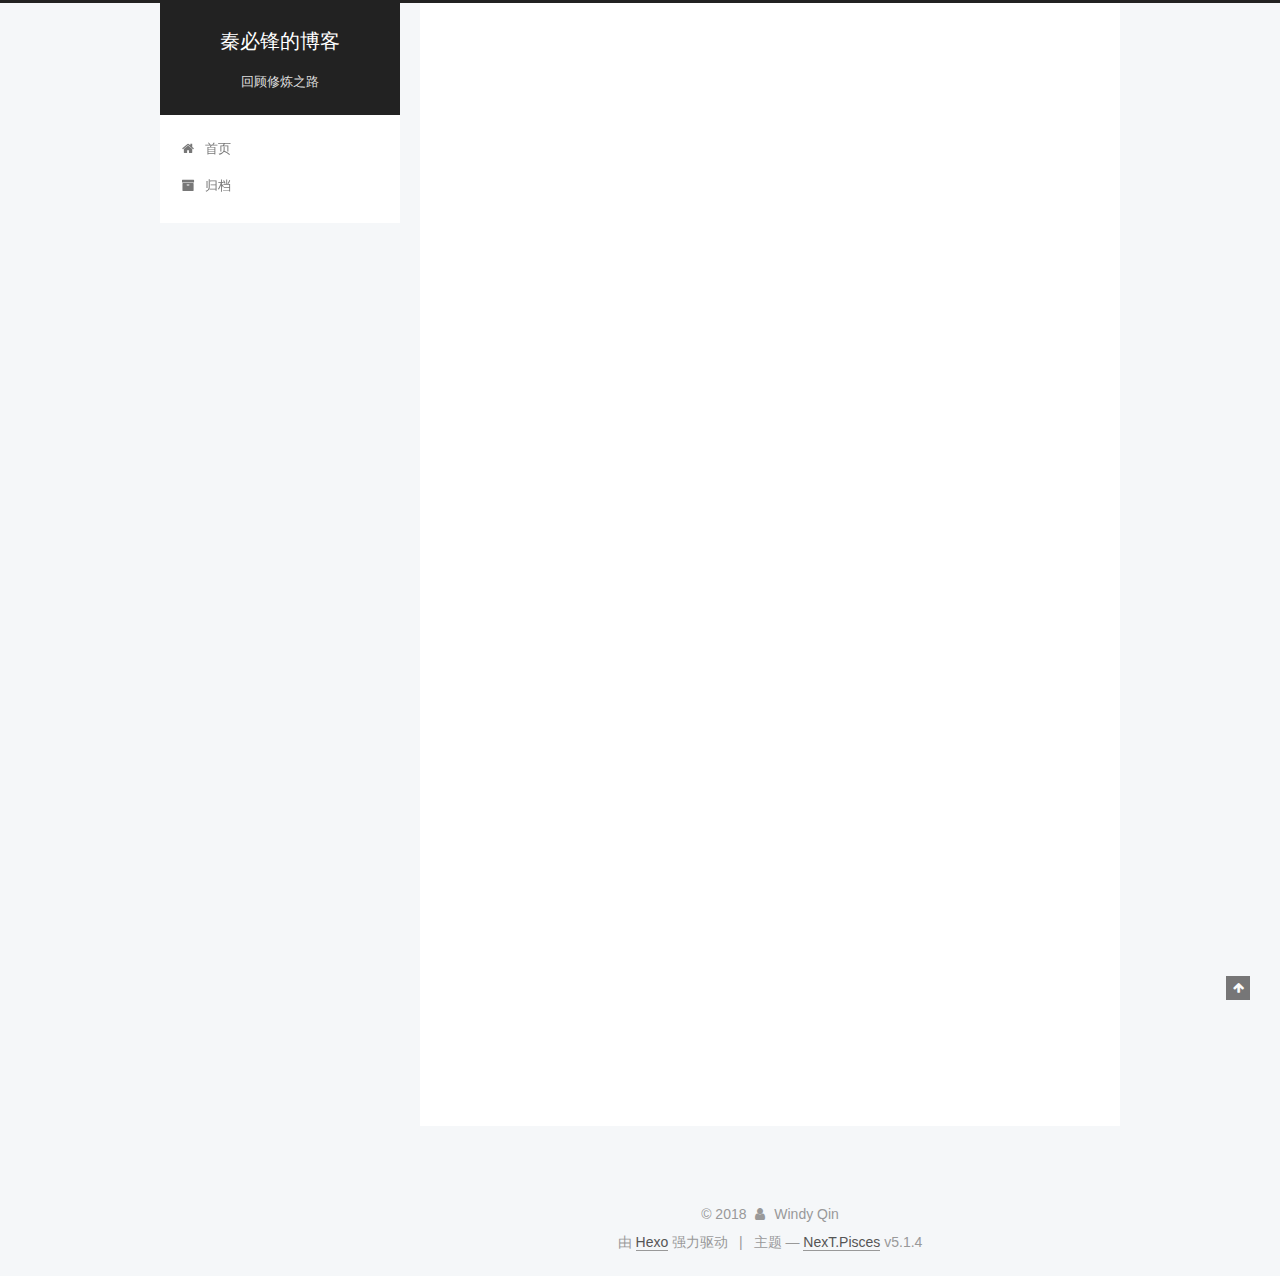
<file: 2018/12/09/hello-world/index.html>
<!DOCTYPE html>



  


<html class="theme-next pisces use-motion" lang="zh-Hans">
<head><meta name="generator" content="Hexo 3.8.0">
  <meta charset="UTF-8">
<meta http-equiv="X-UA-Compatible" content="IE=edge">
<meta name="viewport" content="width=device-width, initial-scale=1, maximum-scale=1">
<meta name="theme-color" content="#222">









<meta http-equiv="Cache-Control" content="no-transform">
<meta http-equiv="Cache-Control" content="no-siteapp">
















  
  
  <link href="/lib/fancybox/source/jquery.fancybox.css?v=2.1.5" rel="stylesheet" type="text/css">







<link href="/lib/font-awesome/css/font-awesome.min.css?v=4.6.2" rel="stylesheet" type="text/css">

<link href="/css/main.css?v=5.1.4" rel="stylesheet" type="text/css">


  <link rel="apple-touch-icon" sizes="180x180" href="/images/apple-touch-icon-next.png?v=5.1.4">


  <link rel="icon" type="image/png" sizes="32x32" href="/images/favicon-32x32-next.png?v=5.1.4">


  <link rel="icon" type="image/png" sizes="16x16" href="/images/favicon-16x16-next.png?v=5.1.4">


  <link rel="mask-icon" href="/images/logo.svg?v=5.1.4" color="#222">





  <meta name="keywords" content="Hexo, NexT">










<meta name="description" content="Welcome to Hexo! This is your very first post. Check documentation for more info. If you get any problems when using Hexo, you can find the answer in troubleshooting or you can ask me on GitHub. Quick">
<meta property="og:type" content="article">
<meta property="og:title" content="Hello World">
<meta property="og:url" content="http://yoursite.com/2018/12/09/hello-world/index.html">
<meta property="og:site_name" content="秦必锋的博客">
<meta property="og:description" content="Welcome to Hexo! This is your very first post. Check documentation for more info. If you get any problems when using Hexo, you can find the answer in troubleshooting or you can ask me on GitHub. Quick">
<meta property="og:locale" content="zh-Hans">
<meta property="og:updated_time" content="2018-12-08T18:38:14.344Z">
<meta name="twitter:card" content="summary">
<meta name="twitter:title" content="Hello World">
<meta name="twitter:description" content="Welcome to Hexo! This is your very first post. Check documentation for more info. If you get any problems when using Hexo, you can find the answer in troubleshooting or you can ask me on GitHub. Quick">



<script type="text/javascript" id="hexo.configurations">
  var NexT = window.NexT || {};
  var CONFIG = {
    root: '/',
    scheme: 'Pisces',
    version: '5.1.4',
    sidebar: {"position":"left","display":"post","offset":12,"b2t":false,"scrollpercent":false,"onmobile":false},
    fancybox: true,
    tabs: true,
    motion: {"enable":true,"async":false,"transition":{"post_block":"fadeIn","post_header":"slideDownIn","post_body":"slideDownIn","coll_header":"slideLeftIn","sidebar":"slideUpIn"}},
    duoshuo: {
      userId: '0',
      author: '博主'
    },
    algolia: {
      applicationID: '',
      apiKey: '',
      indexName: '',
      hits: {"per_page":10},
      labels: {"input_placeholder":"Search for Posts","hits_empty":"We didn't find any results for the search: ${query}","hits_stats":"${hits} results found in ${time} ms"}
    }
  };
</script>



  <link rel="canonical" href="http://yoursite.com/2018/12/09/hello-world/">





  <title>Hello World | 秦必锋的博客</title>
  








</head>

<body itemscope="" itemtype="http://schema.org/WebPage" lang="zh-Hans">

  
  
    
  

  <div class="container sidebar-position-left page-post-detail">
    <div class="headband"></div>

    <header id="header" class="header" itemscope="" itemtype="http://schema.org/WPHeader">
      <div class="header-inner"><div class="site-brand-wrapper">
  <div class="site-meta ">
    

    <div class="custom-logo-site-title">
      <a href="/" class="brand" rel="start">
        <span class="logo-line-before"><i></i></span>
        <span class="site-title">秦必锋的博客</span>
        <span class="logo-line-after"><i></i></span>
      </a>
    </div>
      
        <p class="site-subtitle">回顾修炼之路</p>
      
  </div>

  <div class="site-nav-toggle">
    <button>
      <span class="btn-bar"></span>
      <span class="btn-bar"></span>
      <span class="btn-bar"></span>
    </button>
  </div>
</div>

<nav class="site-nav">
  

  
    <ul id="menu" class="menu">
      
        
        <li class="menu-item menu-item-home">
          <a href="/" rel="section">
            
              <i class="menu-item-icon fa fa-fw fa-home"></i> <br>
            
            首页
          </a>
        </li>
      
        
        <li class="menu-item menu-item-archives">
          <a href="/archives/" rel="section">
            
              <i class="menu-item-icon fa fa-fw fa-archive"></i> <br>
            
            归档
          </a>
        </li>
      

      
    </ul>
  

  
</nav>



 </div>
    </header>

    <main id="main" class="main">
      <div class="main-inner">
        <div class="content-wrap">
          <div id="content" class="content">
            

  <div id="posts" class="posts-expand">
    

  

  
  
  

  <article class="post post-type-normal" itemscope="" itemtype="http://schema.org/Article">
  
  
  
  <div class="post-block">
    <link itemprop="mainEntityOfPage" href="http://yoursite.com/2018/12/09/hello-world/">

    <span hidden itemprop="author" itemscope="" itemtype="http://schema.org/Person">
      <meta itemprop="name" content="Windy Qin">
      <meta itemprop="description" content="">
      <meta itemprop="image" content="/images/avatar.gif">
    </span>

    <span hidden itemprop="publisher" itemscope="" itemtype="http://schema.org/Organization">
      <meta itemprop="name" content="秦必锋的博客">
    </span>

    
      <header class="post-header">

        
        
          <h1 class="post-title" itemprop="name headline">Hello World</h1>
        

        <div class="post-meta">
          <span class="post-time">
            
              <span class="post-meta-item-icon">
                <i class="fa fa-calendar-o"></i>
              </span>
              
                <span class="post-meta-item-text">发表于</span>
              
              <time title="创建于" itemprop="dateCreated datePublished" datetime="2018-12-09T02:38:14+08:00">
                2018-12-09
              </time>
            

            

            
          </span>

          

          
            
          

          
          

          

          

          

        </div>
      </header>
    

    
    
    
    <div class="post-body" itemprop="articleBody">

      
      

      
        <p>Welcome to <a href="https://hexo.io/" target="_blank" rel="noopener">Hexo</a>! This is your very first post. Check <a href="https://hexo.io/docs/" target="_blank" rel="noopener">documentation</a> for more info. If you get any problems when using Hexo, you can find the answer in <a href="https://hexo.io/docs/troubleshooting.html" target="_blank" rel="noopener">troubleshooting</a> or you can ask me on <a href="https://github.com/hexojs/hexo/issues" target="_blank" rel="noopener">GitHub</a>.</p>
<h2 id="Quick-Start"><a href="#Quick-Start" class="headerlink" title="Quick Start"></a>Quick Start</h2><h3 id="Create-a-new-post"><a href="#Create-a-new-post" class="headerlink" title="Create a new post"></a>Create a new post</h3><figure class="highlight bash"><table><tr><td class="gutter"><pre><span class="line">1</span><br></pre></td><td class="code"><pre><span class="line">$ hexo new <span class="string">"My New Post"</span></span><br></pre></td></tr></table></figure>
<p>More info: <a href="https://hexo.io/docs/writing.html" target="_blank" rel="noopener">Writing</a></p>
<h3 id="Run-server"><a href="#Run-server" class="headerlink" title="Run server"></a>Run server</h3><figure class="highlight bash"><table><tr><td class="gutter"><pre><span class="line">1</span><br></pre></td><td class="code"><pre><span class="line">$ hexo server</span><br></pre></td></tr></table></figure>
<p>More info: <a href="https://hexo.io/docs/server.html" target="_blank" rel="noopener">Server</a></p>
<h3 id="Generate-static-files"><a href="#Generate-static-files" class="headerlink" title="Generate static files"></a>Generate static files</h3><figure class="highlight bash"><table><tr><td class="gutter"><pre><span class="line">1</span><br></pre></td><td class="code"><pre><span class="line">$ hexo generate</span><br></pre></td></tr></table></figure>
<p>More info: <a href="https://hexo.io/docs/generating.html" target="_blank" rel="noopener">Generating</a></p>
<h3 id="Deploy-to-remote-sites"><a href="#Deploy-to-remote-sites" class="headerlink" title="Deploy to remote sites"></a>Deploy to remote sites</h3><figure class="highlight bash"><table><tr><td class="gutter"><pre><span class="line">1</span><br></pre></td><td class="code"><pre><span class="line">$ hexo deploy</span><br></pre></td></tr></table></figure>
<p>More info: <a href="https://hexo.io/docs/deployment.html" target="_blank" rel="noopener">Deployment</a></p>

      
    </div>
    
    
    

    

    

    

    <footer class="post-footer">
      

      
      
      

      
        <div class="post-nav">
          <div class="post-nav-next post-nav-item">
            
          </div>

          <span class="post-nav-divider"></span>

          <div class="post-nav-prev post-nav-item">
            
              <a href="/2018/12/09/我的第一篇文章/" rel="prev" title="我的第一篇文章">
                我的第一篇文章 <i class="fa fa-chevron-right"></i>
              </a>
            
          </div>
        </div>
      

      
      
    </footer>
  </div>
  
  
  
  </article>



    <div class="post-spread">
      
    </div>
  </div>


          </div>
          


          

  



        </div>
        
          
  
  <div class="sidebar-toggle">
    <div class="sidebar-toggle-line-wrap">
      <span class="sidebar-toggle-line sidebar-toggle-line-first"></span>
      <span class="sidebar-toggle-line sidebar-toggle-line-middle"></span>
      <span class="sidebar-toggle-line sidebar-toggle-line-last"></span>
    </div>
  </div>

  <aside id="sidebar" class="sidebar">
    
    <div class="sidebar-inner">

      

      
        <ul class="sidebar-nav motion-element">
          <li class="sidebar-nav-toc sidebar-nav-active" data-target="post-toc-wrap">
            文章目录
          </li>
          <li class="sidebar-nav-overview" data-target="site-overview-wrap">
            站点概览
          </li>
        </ul>
      

      <section class="site-overview-wrap sidebar-panel">
        <div class="site-overview">
          <div class="site-author motion-element" itemprop="author" itemscope="" itemtype="http://schema.org/Person">
            
              <p class="site-author-name" itemprop="name">Windy Qin</p>
              <p class="site-description motion-element" itemprop="description">一二三四五，上山打老虎</p>
          </div>

          <nav class="site-state motion-element">

            
              <div class="site-state-item site-state-posts">
              
                <a href="/archives/">
              
                  <span class="site-state-item-count">2</span>
                  <span class="site-state-item-name">日志</span>
                </a>
              </div>
            

            

            

          </nav>

          

          

          
          

          
          

          

        </div>
      </section>

      
      <!--noindex-->
        <section class="post-toc-wrap motion-element sidebar-panel sidebar-panel-active">
          <div class="post-toc">

            
              
            

            
              <div class="post-toc-content"><ol class="nav"><li class="nav-item nav-level-2"><a class="nav-link" href="#Quick-Start"><span class="nav-number">1.</span> <span class="nav-text">Quick Start</span></a><ol class="nav-child"><li class="nav-item nav-level-3"><a class="nav-link" href="#Create-a-new-post"><span class="nav-number">1.1.</span> <span class="nav-text">Create a new post</span></a></li><li class="nav-item nav-level-3"><a class="nav-link" href="#Run-server"><span class="nav-number">1.2.</span> <span class="nav-text">Run server</span></a></li><li class="nav-item nav-level-3"><a class="nav-link" href="#Generate-static-files"><span class="nav-number">1.3.</span> <span class="nav-text">Generate static files</span></a></li><li class="nav-item nav-level-3"><a class="nav-link" href="#Deploy-to-remote-sites"><span class="nav-number">1.4.</span> <span class="nav-text">Deploy to remote sites</span></a></li></ol></li></ol></div>
            

          </div>
        </section>
      <!--/noindex-->
      

      

    </div>
  </aside>


        
      </div>
    </main>

    <footer id="footer" class="footer">
      <div class="footer-inner">
        <div class="copyright">&copy; <span itemprop="copyrightYear">2018</span>
  <span class="with-love">
    <i class="fa fa-user"></i>
  </span>
  <span class="author" itemprop="copyrightHolder">Windy Qin</span>

  
</div>


  <div class="powered-by">由 <a class="theme-link" target="_blank" href="https://hexo.io">Hexo</a> 强力驱动</div>



  <span class="post-meta-divider">|</span>



  <div class="theme-info">主题 &mdash; <a class="theme-link" target="_blank" href="https://github.com/iissnan/hexo-theme-next">NexT.Pisces</a> v5.1.4</div>




        







        
      </div>
    </footer>

    
      <div class="back-to-top">
        <i class="fa fa-arrow-up"></i>
        
      </div>
    

    

  </div>

  

<script type="text/javascript">
  if (Object.prototype.toString.call(window.Promise) !== '[object Function]') {
    window.Promise = null;
  }
</script>









  












  
  
    <script type="text/javascript" src="/lib/jquery/index.js?v=2.1.3"></script>
  

  
  
    <script type="text/javascript" src="/lib/fastclick/lib/fastclick.min.js?v=1.0.6"></script>
  

  
  
    <script type="text/javascript" src="/lib/jquery_lazyload/jquery.lazyload.js?v=1.9.7"></script>
  

  
  
    <script type="text/javascript" src="/lib/velocity/velocity.min.js?v=1.2.1"></script>
  

  
  
    <script type="text/javascript" src="/lib/velocity/velocity.ui.min.js?v=1.2.1"></script>
  

  
  
    <script type="text/javascript" src="/lib/fancybox/source/jquery.fancybox.pack.js?v=2.1.5"></script>
  


  


  <script type="text/javascript" src="/js/src/utils.js?v=5.1.4"></script>

  <script type="text/javascript" src="/js/src/motion.js?v=5.1.4"></script>



  
  


  <script type="text/javascript" src="/js/src/affix.js?v=5.1.4"></script>

  <script type="text/javascript" src="/js/src/schemes/pisces.js?v=5.1.4"></script>



  
  <script type="text/javascript" src="/js/src/scrollspy.js?v=5.1.4"></script>
<script type="text/javascript" src="/js/src/post-details.js?v=5.1.4"></script>



  


  <script type="text/javascript" src="/js/src/bootstrap.js?v=5.1.4"></script>



  


  




	





  





  












  





  

  

  

  
  

  

  

  

</body>
</html>
</file>
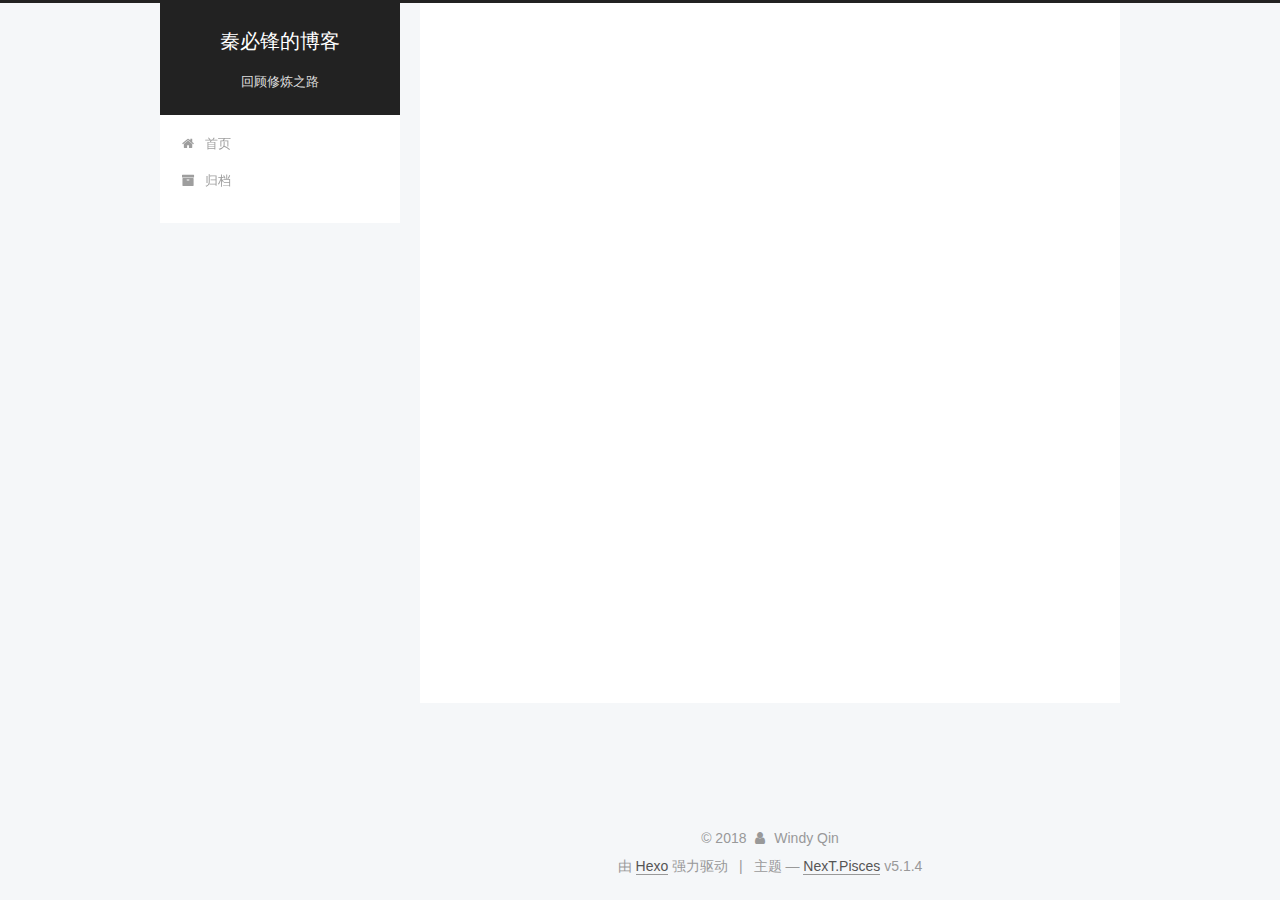
<file: 2018/12/09/我的第一篇文章/index.html>
<!DOCTYPE html>



  


<html class="theme-next pisces use-motion" lang="zh-Hans">
<head><meta name="generator" content="Hexo 3.8.0">
  <meta charset="UTF-8">
<meta http-equiv="X-UA-Compatible" content="IE=edge">
<meta name="viewport" content="width=device-width, initial-scale=1, maximum-scale=1">
<meta name="theme-color" content="#222">









<meta http-equiv="Cache-Control" content="no-transform">
<meta http-equiv="Cache-Control" content="no-siteapp">
















  
  
  <link href="/lib/fancybox/source/jquery.fancybox.css?v=2.1.5" rel="stylesheet" type="text/css">







<link href="/lib/font-awesome/css/font-awesome.min.css?v=4.6.2" rel="stylesheet" type="text/css">

<link href="/css/main.css?v=5.1.4" rel="stylesheet" type="text/css">


  <link rel="apple-touch-icon" sizes="180x180" href="/images/apple-touch-icon-next.png?v=5.1.4">


  <link rel="icon" type="image/png" sizes="32x32" href="/images/favicon-32x32-next.png?v=5.1.4">


  <link rel="icon" type="image/png" sizes="16x16" href="/images/favicon-16x16-next.png?v=5.1.4">


  <link rel="mask-icon" href="/images/logo.svg?v=5.1.4" color="#222">





  <meta name="keywords" content="Hexo, NexT">










<meta name="description" content="学习历程">
<meta property="og:type" content="article">
<meta property="og:title" content="我的第一篇文章">
<meta property="og:url" content="http://yoursite.com/2018/12/09/我的第一篇文章/index.html">
<meta property="og:site_name" content="秦必锋的博客">
<meta property="og:description" content="学习历程">
<meta property="og:locale" content="zh-Hans">
<meta property="og:updated_time" content="2018-12-08T19:10:47.488Z">
<meta name="twitter:card" content="summary">
<meta name="twitter:title" content="我的第一篇文章">
<meta name="twitter:description" content="学习历程">



<script type="text/javascript" id="hexo.configurations">
  var NexT = window.NexT || {};
  var CONFIG = {
    root: '/',
    scheme: 'Pisces',
    version: '5.1.4',
    sidebar: {"position":"left","display":"post","offset":12,"b2t":false,"scrollpercent":false,"onmobile":false},
    fancybox: true,
    tabs: true,
    motion: {"enable":true,"async":false,"transition":{"post_block":"fadeIn","post_header":"slideDownIn","post_body":"slideDownIn","coll_header":"slideLeftIn","sidebar":"slideUpIn"}},
    duoshuo: {
      userId: '0',
      author: '博主'
    },
    algolia: {
      applicationID: '',
      apiKey: '',
      indexName: '',
      hits: {"per_page":10},
      labels: {"input_placeholder":"Search for Posts","hits_empty":"We didn't find any results for the search: ${query}","hits_stats":"${hits} results found in ${time} ms"}
    }
  };
</script>



  <link rel="canonical" href="http://yoursite.com/2018/12/09/我的第一篇文章/">





  <title>我的第一篇文章 | 秦必锋的博客</title>
  








</head>

<body itemscope="" itemtype="http://schema.org/WebPage" lang="zh-Hans">

  
  
    
  

  <div class="container sidebar-position-left page-post-detail">
    <div class="headband"></div>

    <header id="header" class="header" itemscope="" itemtype="http://schema.org/WPHeader">
      <div class="header-inner"><div class="site-brand-wrapper">
  <div class="site-meta ">
    

    <div class="custom-logo-site-title">
      <a href="/" class="brand" rel="start">
        <span class="logo-line-before"><i></i></span>
        <span class="site-title">秦必锋的博客</span>
        <span class="logo-line-after"><i></i></span>
      </a>
    </div>
      
        <p class="site-subtitle">回顾修炼之路</p>
      
  </div>

  <div class="site-nav-toggle">
    <button>
      <span class="btn-bar"></span>
      <span class="btn-bar"></span>
      <span class="btn-bar"></span>
    </button>
  </div>
</div>

<nav class="site-nav">
  

  
    <ul id="menu" class="menu">
      
        
        <li class="menu-item menu-item-home">
          <a href="/" rel="section">
            
              <i class="menu-item-icon fa fa-fw fa-home"></i> <br>
            
            首页
          </a>
        </li>
      
        
        <li class="menu-item menu-item-archives">
          <a href="/archives/" rel="section">
            
              <i class="menu-item-icon fa fa-fw fa-archive"></i> <br>
            
            归档
          </a>
        </li>
      

      
    </ul>
  

  
</nav>



 </div>
    </header>

    <main id="main" class="main">
      <div class="main-inner">
        <div class="content-wrap">
          <div id="content" class="content">
            

  <div id="posts" class="posts-expand">
    

  

  
  
  

  <article class="post post-type-normal" itemscope="" itemtype="http://schema.org/Article">
  
  
  
  <div class="post-block">
    <link itemprop="mainEntityOfPage" href="http://yoursite.com/2018/12/09/我的第一篇文章/">

    <span hidden itemprop="author" itemscope="" itemtype="http://schema.org/Person">
      <meta itemprop="name" content="Windy Qin">
      <meta itemprop="description" content="">
      <meta itemprop="image" content="/images/avatar.gif">
    </span>

    <span hidden itemprop="publisher" itemscope="" itemtype="http://schema.org/Organization">
      <meta itemprop="name" content="秦必锋的博客">
    </span>

    
      <header class="post-header">

        
        
          <h1 class="post-title" itemprop="name headline">我的第一篇文章</h1>
        

        <div class="post-meta">
          <span class="post-time">
            
              <span class="post-meta-item-icon">
                <i class="fa fa-calendar-o"></i>
              </span>
              
                <span class="post-meta-item-text">发表于</span>
              
              <time title="创建于" itemprop="dateCreated datePublished" datetime="2018-12-09T03:10:14+08:00">
                2018-12-09
              </time>
            

            

            
          </span>

          

          
            
          

          
          

          

          

          

        </div>
      </header>
    

    
    
    
    <div class="post-body" itemprop="articleBody">

      
      

      
        <h2 id="学习历程"><a href="#学习历程" class="headerlink" title="学习历程"></a>学习历程</h2>
      
    </div>
    
    
    

    

    

    

    <footer class="post-footer">
      

      
      
      

      
        <div class="post-nav">
          <div class="post-nav-next post-nav-item">
            
              <a href="/2018/12/09/hello-world/" rel="next" title="Hello World">
                <i class="fa fa-chevron-left"></i> Hello World
              </a>
            
          </div>

          <span class="post-nav-divider"></span>

          <div class="post-nav-prev post-nav-item">
            
          </div>
        </div>
      

      
      
    </footer>
  </div>
  
  
  
  </article>



    <div class="post-spread">
      
    </div>
  </div>


          </div>
          


          

  



        </div>
        
          
  
  <div class="sidebar-toggle">
    <div class="sidebar-toggle-line-wrap">
      <span class="sidebar-toggle-line sidebar-toggle-line-first"></span>
      <span class="sidebar-toggle-line sidebar-toggle-line-middle"></span>
      <span class="sidebar-toggle-line sidebar-toggle-line-last"></span>
    </div>
  </div>

  <aside id="sidebar" class="sidebar">
    
    <div class="sidebar-inner">

      

      
        <ul class="sidebar-nav motion-element">
          <li class="sidebar-nav-toc sidebar-nav-active" data-target="post-toc-wrap">
            文章目录
          </li>
          <li class="sidebar-nav-overview" data-target="site-overview-wrap">
            站点概览
          </li>
        </ul>
      

      <section class="site-overview-wrap sidebar-panel">
        <div class="site-overview">
          <div class="site-author motion-element" itemprop="author" itemscope="" itemtype="http://schema.org/Person">
            
              <p class="site-author-name" itemprop="name">Windy Qin</p>
              <p class="site-description motion-element" itemprop="description">一二三四五，上山打老虎</p>
          </div>

          <nav class="site-state motion-element">

            
              <div class="site-state-item site-state-posts">
              
                <a href="/archives/">
              
                  <span class="site-state-item-count">2</span>
                  <span class="site-state-item-name">日志</span>
                </a>
              </div>
            

            

            

          </nav>

          

          

          
          

          
          

          

        </div>
      </section>

      
      <!--noindex-->
        <section class="post-toc-wrap motion-element sidebar-panel sidebar-panel-active">
          <div class="post-toc">

            
              
            

            
              <div class="post-toc-content"><ol class="nav"><li class="nav-item nav-level-2"><a class="nav-link" href="#学习历程"><span class="nav-number">1.</span> <span class="nav-text">学习历程</span></a></li></ol></div>
            

          </div>
        </section>
      <!--/noindex-->
      

      

    </div>
  </aside>


        
      </div>
    </main>

    <footer id="footer" class="footer">
      <div class="footer-inner">
        <div class="copyright">&copy; <span itemprop="copyrightYear">2018</span>
  <span class="with-love">
    <i class="fa fa-user"></i>
  </span>
  <span class="author" itemprop="copyrightHolder">Windy Qin</span>

  
</div>


  <div class="powered-by">由 <a class="theme-link" target="_blank" href="https://hexo.io">Hexo</a> 强力驱动</div>



  <span class="post-meta-divider">|</span>



  <div class="theme-info">主题 &mdash; <a class="theme-link" target="_blank" href="https://github.com/iissnan/hexo-theme-next">NexT.Pisces</a> v5.1.4</div>




        







        
      </div>
    </footer>

    
      <div class="back-to-top">
        <i class="fa fa-arrow-up"></i>
        
      </div>
    

    

  </div>

  

<script type="text/javascript">
  if (Object.prototype.toString.call(window.Promise) !== '[object Function]') {
    window.Promise = null;
  }
</script>









  












  
  
    <script type="text/javascript" src="/lib/jquery/index.js?v=2.1.3"></script>
  

  
  
    <script type="text/javascript" src="/lib/fastclick/lib/fastclick.min.js?v=1.0.6"></script>
  

  
  
    <script type="text/javascript" src="/lib/jquery_lazyload/jquery.lazyload.js?v=1.9.7"></script>
  

  
  
    <script type="text/javascript" src="/lib/velocity/velocity.min.js?v=1.2.1"></script>
  

  
  
    <script type="text/javascript" src="/lib/velocity/velocity.ui.min.js?v=1.2.1"></script>
  

  
  
    <script type="text/javascript" src="/lib/fancybox/source/jquery.fancybox.pack.js?v=2.1.5"></script>
  


  


  <script type="text/javascript" src="/js/src/utils.js?v=5.1.4"></script>

  <script type="text/javascript" src="/js/src/motion.js?v=5.1.4"></script>



  
  


  <script type="text/javascript" src="/js/src/affix.js?v=5.1.4"></script>

  <script type="text/javascript" src="/js/src/schemes/pisces.js?v=5.1.4"></script>



  
  <script type="text/javascript" src="/js/src/scrollspy.js?v=5.1.4"></script>
<script type="text/javascript" src="/js/src/post-details.js?v=5.1.4"></script>



  


  <script type="text/javascript" src="/js/src/bootstrap.js?v=5.1.4"></script>



  


  




	





  





  












  





  

  

  

  
  

  

  

  

</body>
</html>
</file>
<file: css/main.css>
/* normalize.css v3.0.2 | MIT License | git.io/normalize */
html {
  font-family: sans-serif; /* 1 */
  -ms-text-size-adjust: 100%; /* 2 */
  -webkit-text-size-adjust: 100%; /* 2 */
}
body {
  margin: 0;
}
article,
aside,
details,
figcaption,
figure,
footer,
header,
hgroup,
main,
menu,
nav,
section,
summary {
  display: block;
}
audio,
canvas,
progress,
video {
  display: inline-block; /* 1 */
  vertical-align: baseline; /* 2 */
}
audio:not([controls]) {
  display: none;
  height: 0;
}
[hidden],
template {
  display: none;
}
a {
  background-color: transparent;
}
a:active,
a:hover {
  outline: 0;
}
abbr[title] {
  border-bottom: 1px dotted;
}
b,
strong {
  font-weight: bold;
}
dfn {
  font-style: italic;
}
h1 {
  font-size: 2em;
  margin: 0.67em 0;
}
mark {
  background: #ff0;
  color: #000;
}
small {
  font-size: 80%;
}
sub,
sup {
  font-size: 75%;
  line-height: 0;
  position: relative;
  vertical-align: baseline;
}
sup {
  top: -0.5em;
}
sub {
  bottom: -0.25em;
}
img {
  border: 0;
}
svg:not(:root) {
  overflow: hidden;
}
figure {
  margin: 1em 40px;
}
hr {
  -moz-box-sizing: content-box;
  box-sizing: content-box;
  height: 0;
}
pre {
  overflow: auto;
}
code,
kbd,
pre,
samp {
  font-family: monospace, monospace;
  font-size: 1em;
}
button,
input,
optgroup,
select,
textarea {
  color: inherit; /* 1 */
  font: inherit; /* 2 */
  margin: 0; /* 3 */
}
button {
  overflow: visible;
}
button,
select {
  text-transform: none;
}
button,
html input[type="button"],
input[type="reset"],
input[type="submit"] {
  -webkit-appearance: button; /* 2 */
  cursor: pointer; /* 3 */
}
button[disabled],
html input[disabled] {
  cursor: default;
}
button::-moz-focus-inner,
input::-moz-focus-inner {
  border: 0;
  padding: 0;
}
input {
  line-height: normal;
}
input[type="checkbox"],
input[type="radio"] {
  box-sizing: border-box; /* 1 */
  padding: 0; /* 2 */
}
input[type="number"]::-webkit-inner-spin-button,
input[type="number"]::-webkit-outer-spin-button {
  height: auto;
}
input[type="search"] {
  -webkit-appearance: textfield; /* 1 */
  -moz-box-sizing: content-box;
  -webkit-box-sizing: content-box; /* 2 */
  box-sizing: content-box;
}
input[type="search"]::-webkit-search-cancel-button,
input[type="search"]::-webkit-search-decoration {
  -webkit-appearance: none;
}
fieldset {
  border: 1px solid #c0c0c0;
  margin: 0 2px;
  padding: 0.35em 0.625em 0.75em;
}
legend {
  border: 0; /* 1 */
  padding: 0; /* 2 */
}
textarea {
  overflow: auto;
}
optgroup {
  font-weight: bold;
}
table {
  border-collapse: collapse;
  border-spacing: 0;
}
td,
th {
  padding: 0;
}
::selection {
  background: #262a30;
  color: #fff;
}
body {
  position: relative;
  font-family: 'Lato', "PingFang SC", "Microsoft YaHei", sans-serif;
  font-size: 14px;
  line-height: 2;
  color: #555;
  background: #f5f7f9;
}
@media (max-width: 767px) {
  body {
    padding-right: 0 !important;
  }
}
@media (min-width: 768px) and (max-width: 991px) {
  body {
    padding-right: 0 !important;
  }
}
@media (min-width: 1600px) {
  body {
    font-size: 16px;
  }
}
h1,
h2,
h3,
h4,
h5,
h6 {
  margin: 0;
  padding: 0;
  font-weight: bold;
  line-height: 1.5;
  font-family: 'Lato', "PingFang SC", "Microsoft YaHei", sans-serif;
}
h2,
h3,
h4,
h5,
h6 {
  margin: 20px 0 15px;
}
h1 {
  font-size: 22px;
}
@media (max-width: 767px) {
  h1 {
    font-size: 18px;
  }
}
h2 {
  font-size: 20px;
}
@media (max-width: 767px) {
  h2 {
    font-size: 16px;
  }
}
h3 {
  font-size: 18px;
}
@media (max-width: 767px) {
  h3 {
    font-size: 14px;
  }
}
h4 {
  font-size: 16px;
}
@media (max-width: 767px) {
  h4 {
    font-size: 12px;
  }
}
h5 {
  font-size: 14px;
}
@media (max-width: 767px) {
  h5 {
    font-size: 10px;
  }
}
h6 {
  font-size: 12px;
}
@media (max-width: 767px) {
  h6 {
    font-size: 8px;
  }
}
p {
  margin: 0 0 20px 0;
}
a {
  color: #555;
  text-decoration: none;
  outline: none;
  border-bottom: 1px solid #999;
  word-wrap: break-word;
}
a:hover {
  color: #222;
  border-bottom-color: #222;
}
blockquote {
  margin: 0;
  padding: 0;
}
img {
  display: block;
  margin: auto;
  max-width: 100%;
  height: auto;
}
hr {
  margin: 40px 0;
  height: 3px;
  border: none;
  background-color: #ddd;
  background-image: repeating-linear-gradient(-45deg, #fff, #fff 4px, transparent 4px, transparent 8px);
}
blockquote {
  padding: 0 15px;
  color: #666;
  border-left: 4px solid #ddd;
}
blockquote cite::before {
  content: "-";
  padding: 0 5px;
}
dt {
  font-weight: 700;
}
dd {
  margin: 0;
  padding: 0;
}
kbd {
  border: 1px solid #ccc;
  border-radius: 0.2em;
  box-shadow: 0.1em 0.1em 0.2em rgba(0,0,0,0.1);
  background-color: #f9f9f9;
  font-family: inherit;
  background-image: -webkit-linear-gradient(top, #eee, #fff, #eee);
  padding: 0.1em 0.3em;
  white-space: nowrap;
}
.text-left {
  text-align: left;
}
.text-center {
  text-align: center;
}
.text-right {
  text-align: right;
}
.text-justify {
  text-align: justify;
}
.text-nowrap {
  white-space: nowrap;
}
.text-lowercase {
  text-transform: lowercase;
}
.text-uppercase {
  text-transform: uppercase;
}
.text-capitalize {
  text-transform: capitalize;
}
.center-block {
  display: block;
  margin-left: auto;
  margin-right: auto;
}
.clearfix:before,
.clearfix:after {
  content: " ";
  display: table;
}
.clearfix:after {
  clear: both;
}
.pullquote {
  width: 45%;
}
.pullquote.left {
  float: left;
  margin-left: 5px;
  margin-right: 10px;
}
.pullquote.right {
  float: right;
  margin-left: 10px;
  margin-right: 5px;
}
.affix.affix.affix {
  position: fixed;
}
.translation {
  margin-top: -20px;
  font-size: 14px;
  color: #999;
}
.scrollbar-measure {
  width: 100px;
  height: 100px;
  overflow: scroll;
  position: absolute;
  top: -9999px;
}
.use-motion .motion-element {
  opacity: 0;
}
table {
  margin: 20px 0;
  width: 100%;
  border-collapse: collapse;
  border-spacing: 0;
  border: 1px solid #ddd;
  font-size: 14px;
  table-layout: fixed;
  word-wrap: break-all;
}
table>tbody>tr:nth-of-type(odd) {
  background-color: #f9f9f9;
}
table>tbody>tr:hover {
  background-color: #f5f5f5;
}
caption,
th,
td {
  padding: 8px;
  text-align: left;
  vertical-align: middle;
  font-weight: normal;
}
th,
td {
  border-bottom: 3px solid #ddd;
  border-right: 1px solid #eee;
}
th {
  padding-bottom: 10px;
  font-weight: 700;
}
td {
  border-bottom-width: 1px;
}
html,
body {
  height: 100%;
}
.container {
  position: relative;
  min-height: 100%;
}
.header-inner {
  margin: 0 auto;
  padding: 100px 0 70px;
  width: 700px;
}
@media (min-width: 1600px) {
  .container .header-inner {
    width: 900px;
  }
}
.main {
  padding-bottom: 150px;
}
.main-inner {
  margin: 0 auto;
  width: 700px;
}
@media (min-width: 1600px) {
  .container .main-inner {
    width: 900px;
  }
}
.footer {
  position: absolute;
  left: 0;
  bottom: 0;
  width: 100%;
  min-height: 50px;
}
.footer-inner {
  box-sizing: border-box;
  margin: 20px auto;
  width: 700px;
}
@media (min-width: 1600px) {
  .container .footer-inner {
    width: 900px;
  }
}
pre,
.highlight {
  overflow: auto;
  margin: 20px 0;
  padding: 0;
  font-size: 13px;
  color: #4d4d4c;
  background: #f7f7f7;
  line-height: 1.6;
}
pre,
code {
  font-family: consolas, Menlo, "PingFang SC", "Microsoft YaHei", monospace;
}
code {
  padding: 2px 4px;
  word-wrap: break-word;
  color: #555;
  background: #eee;
  border-radius: 3px;
  font-size: 13px;
}
pre {
  padding: 10px;
}
pre code {
  padding: 0;
  color: #4d4d4c;
  background: none;
  text-shadow: none;
}
.highlight {
  border-radius: 1px;
}
.highlight pre {
  border: none;
  margin: 0;
  padding: 10px 0;
}
.highlight table {
  margin: 0;
  width: auto;
  border: none;
}
.highlight td {
  border: none;
  padding: 0;
}
.highlight figcaption {
  font-size: 1em;
  color: #4d4d4c;
  line-height: 1em;
  margin-bottom: 1em;
}
.highlight figcaption:before,
.highlight figcaption:after {
  content: " ";
  display: table;
}
.highlight figcaption:after {
  clear: both;
}
.highlight figcaption a {
  float: right;
  color: #4d4d4c;
}
.highlight figcaption a:hover {
  border-bottom-color: #4d4d4c;
}
.highlight .gutter pre {
  padding-left: 10px;
  padding-right: 10px;
  color: #869194;
  text-align: right;
  background-color: #eff2f3;
}
.highlight .code pre {
  width: 100%;
  padding-left: 10px;
  padding-right: 10px;
  background-color: #f7f7f7;
}
.highlight .line {
  height: 20px;
}
.gutter {
  -webkit-user-select: none;
  -moz-user-select: none;
  -ms-user-select: none;
  user-select: none;
}
.gist table {
  width: auto;
}
.gist table td {
  border: none;
}
pre .deletion {
  background: #fdd;
}
pre .addition {
  background: #dfd;
}
pre .meta {
  color: #8959a8;
}
pre .comment {
  color: #8e908c;
}
pre .variable,
pre .attribute,
pre .tag,
pre .regexp,
pre .ruby .constant,
pre .xml .tag .title,
pre .xml .pi,
pre .xml .doctype,
pre .html .doctype,
pre .css .id,
pre .css .class,
pre .css .pseudo {
  color: #c82829;
}
pre .number,
pre .preprocessor,
pre .built_in,
pre .literal,
pre .params,
pre .constant,
pre .command {
  color: #f5871f;
}
pre .ruby .class .title,
pre .css .rules .attribute,
pre .string,
pre .value,
pre .inheritance,
pre .header,
pre .ruby .symbol,
pre .xml .cdata,
pre .special,
pre .number,
pre .formula {
  color: #718c00;
}
pre .title,
pre .css .hexcolor {
  color: #3e999f;
}
pre .function,
pre .python .decorator,
pre .python .title,
pre .ruby .function .title,
pre .ruby .title .keyword,
pre .perl .sub,
pre .javascript .title,
pre .coffeescript .title {
  color: #4271ae;
}
pre .keyword,
pre .javascript .function {
  color: #8959a8;
}
.full-image.full-image.full-image.full-image {
  border: none;
  max-width: 100%;
  width: auto;
  margin: 20px auto 25px;
}
@media (min-width: 992px) {
  .full-image.full-image.full-image.full-image {
    max-width: none;
    width: 118%;
    margin: 0 -9%;
  }
}
.blockquote-center,
.page-home .post-type-quote blockquote,
.page-post-detail .post-type-quote blockquote {
  position: relative;
  margin: 40px 0;
  padding: 0;
  border-left: none;
  text-align: center;
}
.blockquote-center::before,
.page-home .post-type-quote blockquote::before,
.page-post-detail .post-type-quote blockquote::before,
.blockquote-center::after,
.page-home .post-type-quote blockquote::after,
.page-post-detail .post-type-quote blockquote::after {
  position: absolute;
  content: ' ';
  display: block;
  width: 100%;
  height: 24px;
  opacity: 0.2;
  background-repeat: no-repeat;
  background-position: 0 -6px;
  background-size: 22px 22px;
}
.blockquote-center::before,
.page-home .post-type-quote blockquote::before,
.page-post-detail .post-type-quote blockquote::before {
  top: -20px;
  background-image: url("../images/quote-l.svg");
  border-top: 1px solid #ccc;
}
.blockquote-center::after,
.page-home .post-type-quote blockquote::after,
.page-post-detail .post-type-quote blockquote::after {
  bottom: -20px;
  background-image: url("../images/quote-r.svg");
  border-bottom: 1px solid #ccc;
  background-position: 100% 8px;
}
.blockquote-center p,
.page-home .post-type-quote blockquote p,
.page-post-detail .post-type-quote blockquote p,
.blockquote-center div,
.page-home .post-type-quote blockquote div,
.page-post-detail .post-type-quote blockquote div {
  text-align: center;
}
.post .post-body .group-picture img {
  box-sizing: border-box;
  padding: 0 3px;
  border: none;
}
.post .group-picture-row {
  overflow: hidden;
  margin-top: 6px;
}
.post .group-picture-row:first-child {
  margin-top: 0;
}
.post .group-picture-column {
  float: left;
}
.page-post-detail .post-body .group-picture-column {
  float: none;
  margin-top: 10px;
  width: auto !important;
}
.page-post-detail .post-body .group-picture-column img {
  margin: 0 auto;
}
.page-archive .group-picture-container {
  overflow: hidden;
}
.page-archive .group-picture-row {
  float: left;
}
.page-archive .group-picture-row:first-child {
  margin-top: 6px;
}
.page-archive .group-picture-column {
  max-width: 150px;
  max-height: 150px;
}
.post-body .note {
  position: relative;
  padding: 15px;
  margin-bottom: 20px;
  border: 1px solid #eee;
  border-left-width: 5px;
  border-radius: 3px;
}
.post-body .note h2,
.post-body .note h3,
.post-body .note h4,
.post-body .note h5,
.post-body .note h6 {
  margin-top: 0;
  margin-bottom: 0;
  border-bottom: initial;
  padding-top: 0 !important;
}
.post-body .note p:first-child,
.post-body .note ul:first-child,
.post-body .note ol:first-child,
.post-body .note table:first-child,
.post-body .note pre:first-child,
.post-body .note blockquote:first-child {
  margin-top: 0;
}
.post-body .note p:last-child,
.post-body .note ul:last-child,
.post-body .note ol:last-child,
.post-body .note table:last-child,
.post-body .note pre:last-child,
.post-body .note blockquote:last-child {
  margin-bottom: 0;
}
.post-body .note.default {
  border-left-color: #777;
}
.post-body .note.default h2,
.post-body .note.default h3,
.post-body .note.default h4,
.post-body .note.default h5,
.post-body .note.default h6 {
  color: #777;
}
.post-body .note.primary {
  border-left-color: #6f42c1;
}
.post-body .note.primary h2,
.post-body .note.primary h3,
.post-body .note.primary h4,
.post-body .note.primary h5,
.post-body .note.primary h6 {
  color: #6f42c1;
}
.post-body .note.info {
  border-left-color: #428bca;
}
.post-body .note.info h2,
.post-body .note.info h3,
.post-body .note.info h4,
.post-body .note.info h5,
.post-body .note.info h6 {
  color: #428bca;
}
.post-body .note.success {
  border-left-color: #5cb85c;
}
.post-body .note.success h2,
.post-body .note.success h3,
.post-body .note.success h4,
.post-body .note.success h5,
.post-body .note.success h6 {
  color: #5cb85c;
}
.post-body .note.warning {
  border-left-color: #f0ad4e;
}
.post-body .note.warning h2,
.post-body .note.warning h3,
.post-body .note.warning h4,
.post-body .note.warning h5,
.post-body .note.warning h6 {
  color: #f0ad4e;
}
.post-body .note.danger {
  border-left-color: #d9534f;
}
.post-body .note.danger h2,
.post-body .note.danger h3,
.post-body .note.danger h4,
.post-body .note.danger h5,
.post-body .note.danger h6 {
  color: #d9534f;
}
.post-body .label {
  display: inline;
  padding: 0 2px;
  white-space: nowrap;
}
.post-body .label.default {
  background-color: #f0f0f0;
}
.post-body .label.primary {
  background-color: #efe6f7;
}
.post-body .label.info {
  background-color: #e5f2f8;
}
.post-body .label.success {
  background-color: #e7f4e9;
}
.post-body .label.warning {
  background-color: #fcf6e1;
}
.post-body .label.danger {
  background-color: #fae8eb;
}
.post-body .tabs {
  position: relative;
  display: block;
  margin-bottom: 20px;
  padding-top: 10px;
}
.post-body .tabs ul.nav-tabs {
  margin: 0;
  padding: 0;
  display: flex;
  margin-bottom: -1px;
}
@media (max-width: 413px) {
  .post-body .tabs ul.nav-tabs {
    display: block;
    margin-bottom: 5px;
  }
}
.post-body .tabs ul.nav-tabs li.tab {
  list-style-type: none !important;
  margin: 0 0.25em 0 0;
  border-top: 3px solid transparent;
  border-left: 1px solid transparent;
  border-right: 1px solid transparent;
}
@media (max-width: 413px) {
  .post-body .tabs ul.nav-tabs li.tab {
    margin: initial;
    border-top: 1px solid transparent;
    border-left: 3px solid transparent;
    border-right: 1px solid transparent;
    border-bottom: 1px solid transparent;
  }
}
.post-body .tabs ul.nav-tabs li.tab a {
  outline: 0;
  border-bottom: initial;
  display: block;
  line-height: 1.8em;
  padding: 0.25em 0.75em;
  transition-duration: 0.2s;
  transition-timing-function: ease-out;
  transition-delay: 0s;
}
.post-body .tabs ul.nav-tabs li.tab a i {
  width: 1.285714285714286em;
}
.post-body .tabs ul.nav-tabs li.tab.active {
  border-top: 3px solid #fc6423;
  border-left: 1px solid #ddd;
  border-right: 1px solid #ddd;
  background-color: #fff;
}
@media (max-width: 413px) {
  .post-body .tabs ul.nav-tabs li.tab.active {
    border-top: 1px solid #ddd;
    border-left: 3px solid #fc6423;
    border-right: 1px solid #ddd;
    border-bottom: 1px solid #ddd;
  }
}
.post-body .tabs ul.nav-tabs li.tab.active a {
  cursor: default;
  color: #555;
}
.post-body .tabs .tab-content {
  background-color: #fff;
}
.post-body .tabs .tab-content .tab-pane {
  border: 1px solid #ddd;
  padding: 20px 20px 0 20px;
}
.post-body .tabs .tab-content .tab-pane:not(.active) {
  display: none !important;
}
.post-body .tabs .tab-content .tab-pane.active {
  display: block !important;
}
.btn {
  display: inline-block;
  padding: 0 20px;
  font-size: 14px;
  color: #555;
  background: #fff;
  border: 2px solid #555;
  text-decoration: none;
  border-radius: 2px;
  transition-property: background-color;
  transition-duration: 0.2s;
  transition-timing-function: ease-in-out;
  transition-delay: 0s;
  line-height: 2;
}
.btn:hover {
  border-color: #222;
  color: #fff;
  background: #222;
}
.btn +.btn {
  margin: 0 0 8px 8px;
}
.btn .fa-fw {
  width: 1.285714285714286em;
  text-align: left;
}
.btn-bar {
  display: block;
  width: 22px;
  height: 2px;
  background: #555;
  border-radius: 1px;
}
.btn-bar+.btn-bar {
  margin-top: 4px;
}
.pagination {
  margin: 120px 0 40px;
  text-align: center;
  border-top: 1px solid #eee;
}
.page-number-basic,
.pagination .prev,
.pagination .next,
.pagination .page-number,
.pagination .space {
  display: inline-block;
  position: relative;
  top: -1px;
  margin: 0 10px;
  padding: 0 11px;
}
@media (max-width: 767px) {
  .page-number-basic,
  .pagination .prev,
  .pagination .next,
  .pagination .page-number,
  .pagination .space {
    margin: 0 5px;
  }
}
.pagination .prev,
.pagination .next,
.pagination .page-number {
  border-bottom: 0;
  border-top: 1px solid #eee;
  transition-property: border-color;
  transition-duration: 0.2s;
  transition-timing-function: ease-in-out;
  transition-delay: 0s;
}
.pagination .prev:hover,
.pagination .next:hover,
.pagination .page-number:hover {
  border-top-color: #222;
}
.pagination .space {
  padding: 0;
  margin: 0;
}
.pagination .prev {
  margin-left: 0;
}
.pagination .next {
  margin-right: 0;
}
.pagination .page-number.current {
  color: #fff;
  background: #ccc;
  border-top-color: #ccc;
}
@media (max-width: 767px) {
  .pagination {
    border-top: none;
  }
  .pagination .prev,
  .pagination .next,
  .pagination .page-number {
    margin-bottom: 10px;
    border-top: 0;
    border-bottom: 1px solid #eee;
    padding: 0 10px;
  }
  .pagination .prev:hover,
  .pagination .next:hover,
  .pagination .page-number:hover {
    border-bottom-color: #222;
  }
}
.comments {
  margin: 60px 20px 0;
}
.tag-cloud {
  text-align: center;
}
.tag-cloud a {
  display: inline-block;
  margin: 10px;
}
.back-to-top {
  box-sizing: border-box;
  position: fixed;
  bottom: -100px;
  right: 30px;
  z-index: 1050;
  padding: 0 6px;
  width: 24px;
  background: #222;
  font-size: 12px;
  opacity: 0.6;
  color: #fff;
  cursor: pointer;
  text-align: center;
  -webkit-transform: translateZ(0);
  transition-property: bottom;
  transition-duration: 0.2s;
  transition-timing-function: ease-in-out;
  transition-delay: 0s;
}
@media (min-width: 768px) and (max-width: 991px) {
  .back-to-top {
    display: none !important;
  }
}
@media (max-width: 767px) {
  .back-to-top {
    display: none !important;
  }
}
.back-to-top.back-to-top-on {
  bottom: 30px;
}
.header {
  background: transparent;
}
.header-inner {
  position: relative;
}
.headband {
  height: 3px;
  background: #222;
}
.site-meta {
  margin: 0;
  text-align: center;
}
@media (max-width: 767px) {
  .site-meta {
    text-align: center;
  }
}
.brand {
  position: relative;
  display: inline-block;
  padding: 0 40px;
  color: #fff;
  background: #222;
  border-bottom: none;
}
.brand:hover {
  color: #fff;
}
.logo {
  display: inline-block;
  margin-right: 5px;
  line-height: 36px;
  vertical-align: top;
}
.site-title {
  display: inline-block;
  vertical-align: top;
  line-height: 36px;
  font-size: 20px;
  font-weight: normal;
  font-family: 'Lato', "PingFang SC", "Microsoft YaHei", sans-serif;
}
.site-subtitle {
  margin-top: 10px;
  font-size: 13px;
  color: #ddd;
}
.use-motion .brand {
  opacity: 0;
}
.use-motion .logo,
.use-motion .site-title,
.use-motion .site-subtitle {
  opacity: 0;
  position: relative;
  top: -10px;
}
.site-nav-toggle {
  display: none;
  position: absolute;
  top: 10px;
  left: 10px;
}
@media (max-width: 767px) {
  .site-nav-toggle {
    display: block;
  }
}
.site-nav-toggle button {
  margin-top: 2px;
  padding: 9px 10px;
  background: transparent;
  border: none;
}
@media (max-width: 767px) {
  .site-nav {
    display: none;
    margin: 0 -10px;
    padding: 0 10px;
    clear: both;
    border-top: 1px solid #ddd;
  }
}
@media (min-width: 768px) and (max-width: 991px) {
  .site-nav {
    display: block !important;
  }
}
@media (min-width: 992px) {
  .site-nav {
    display: block !important;
  }
}
.menu {
  margin-top: 20px;
  padding-left: 0;
  text-align: center;
}
.menu .menu-item {
  display: inline-block;
  margin: 0 10px;
  list-style: none;
}
@media screen and (max-width: 767px) {
  .menu .menu-item {
    margin-top: 10px;
  }
}
.menu .menu-item a {
  display: block;
  font-size: 13px;
  line-height: inherit;
  border-bottom: 1px solid transparent;
  transition-property: border-color;
  transition-duration: 0.2s;
  transition-timing-function: ease-in-out;
  transition-delay: 0s;
}
.menu .menu-item a:hover,
.menu-item-active a {
  border-bottom-color: #222;
}
.menu .menu-item .fa {
  margin-right: 5px;
}
.use-motion .menu-item {
  opacity: 0;
}
.post-body {
  font-family: 'Lato', "PingFang SC", "Microsoft YaHei", sans-serif;
}
@media (max-width: 767px) {
  .post-body {
    word-break: break-word;
  }
}
.post-body .fancybox img {
  display: block !important;
  margin: 0 auto;
  cursor: pointer;
  cursor: zoom-in;
  cursor: -webkit-zoom-in;
}
.post-body .image-caption,
.post-body .figure .caption {
  margin: -20px auto 15px;
  text-align: center;
  font-size: 14px;
  color: #999;
  font-weight: bold;
  line-height: 1;
}
.post-sticky-flag {
  display: inline-block;
  font-size: 16px;
  -ms-transform: rotate(30deg);
  -webkit-transform: rotate(30deg);
  -moz-transform: rotate(30deg);
  -ms-transform: rotate(30deg);
  -o-transform: rotate(30deg);
  transform: rotate(30deg);
}
.use-motion .post-block,
.use-motion .pagination,
.use-motion .comments {
  opacity: 0;
}
.use-motion .post-header {
  opacity: 0;
}
.use-motion .post-body {
  opacity: 0;
}
.use-motion .collection-title {
  opacity: 0;
}
.posts-expand {
  padding-top: 40px;
}
@media (max-width: 767px) {
  .posts-expand {
    margin: 0 20px;
  }
  .post-body pre .gutter pre {
    padding-right: 10px;
  }
  .post-body .highlight {
    margin-left: 0px;
    margin-right: 0px;
    padding: 0;
  }
  .post-body .highlight .gutter pre {
    padding-right: 10px;
  }
}
@media (min-width: 992px) {
  .posts-expand .post-body {
    text-align: justify;
  }
}
.posts-expand .post-body h2,
.posts-expand .post-body h3,
.posts-expand .post-body h4,
.posts-expand .post-body h5,
.posts-expand .post-body h6 {
  padding-top: 10px;
}
.posts-expand .post-body h2 .header-anchor,
.posts-expand .post-body h3 .header-anchor,
.posts-expand .post-body h4 .header-anchor,
.posts-expand .post-body h5 .header-anchor,
.posts-expand .post-body h6 .header-anchor {
  float: right;
  margin-left: 10px;
  color: #ccc;
  border-bottom-style: none;
  visibility: hidden;
}
.posts-expand .post-body h2 .header-anchor:hover,
.posts-expand .post-body h3 .header-anchor:hover,
.posts-expand .post-body h4 .header-anchor:hover,
.posts-expand .post-body h5 .header-anchor:hover,
.posts-expand .post-body h6 .header-anchor:hover {
  color: inherit;
}
.posts-expand .post-body h2:hover .header-anchor,
.posts-expand .post-body h3:hover .header-anchor,
.posts-expand .post-body h4:hover .header-anchor,
.posts-expand .post-body h5:hover .header-anchor,
.posts-expand .post-body h6:hover .header-anchor {
  visibility: visible;
}
.posts-expand .post-body ul li {
  list-style: circle;
}
.posts-expand .post-body img {
  box-sizing: border-box;
  margin: auto;
  padding: 3px;
  border: 1px solid #ddd;
}
.posts-expand .post-body .fancybox img {
  margin: 0 auto 25px;
}
@media (max-width: 767px) {
  .posts-collapse {
    margin: 0 20px;
  }
  .posts-collapse .post-title,
  .posts-collapse .post-meta {
    display: block;
    width: auto;
    text-align: left;
  }
}
.posts-collapse {
  position: relative;
  z-index: 1010;
  margin-left: 55px;
}
.posts-collapse::after {
  content: " ";
  position: absolute;
  top: 20px;
  left: 0;
  margin-left: -2px;
  width: 4px;
  height: 100%;
  background: #f5f5f5;
  z-index: -1;
}
@media (max-width: 767px) {
  .posts-collapse {
    margin: 0 20px;
  }
}
.posts-collapse .collection-title {
  position: relative;
  margin: 60px 0;
}
.posts-collapse .collection-title h1,
.posts-collapse .collection-title h2 {
  margin-left: 20px;
}
.posts-collapse .collection-title small {
  color: #bbb;
  margin-left: 5px;
}
.posts-collapse .collection-title::before {
  content: " ";
  position: absolute;
  left: 0;
  top: 50%;
  margin-left: -4px;
  margin-top: -4px;
  width: 8px;
  height: 8px;
  background: #bbb;
  border-radius: 50%;
}
.posts-collapse .post {
  margin: 30px 0;
}
.posts-collapse .post-header {
  position: relative;
  transition-duration: 0.2s;
  transition-timing-function: ease-in-out;
  transition-delay: 0s;
  transition-property: border;
  border-bottom: 1px dashed #ccc;
}
.posts-collapse .post-header::before {
  content: " ";
  position: absolute;
  left: 0;
  top: 12px;
  width: 6px;
  height: 6px;
  margin-left: -4px;
  background: #bbb;
  border-radius: 50%;
  border: 1px solid #fff;
  transition-duration: 0.2s;
  transition-timing-function: ease-in-out;
  transition-delay: 0s;
  transition-property: background;
}
.posts-collapse .post-header:hover {
  border-bottom-color: #666;
}
.posts-collapse .post-header:hover::before {
  background: #222;
}
.posts-collapse .post-meta {
  position: absolute;
  font-size: 12px;
  left: 20px;
  top: 5px;
}
.posts-collapse .post-comments-count {
  display: none;
}
.posts-collapse .post-title {
  margin-left: 60px;
  font-size: 16px;
  font-weight: normal;
  line-height: inherit;
}
.posts-collapse .post-title::after {
  margin-left: 3px;
  opacity: 0.6;
}
.posts-collapse .post-title a {
  color: #666;
  border-bottom: none;
}
.page-home .post-type-quote .post-header,
.page-post-detail .post-type-quote .post-header,
.page-home .post-type-quote .post-tags,
.page-post-detail .post-type-quote .post-tags {
  display: none;
}
.posts-expand .post-title {
  text-align: center;
  word-break: break-word;
  font-weight: 400;
}
.posts-expand .post-title-link {
  display: inline-block;
  position: relative;
  color: #555;
  border-bottom: none;
  line-height: 1.2;
  vertical-align: top;
}
.posts-expand .post-title-link::before {
  content: "";
  position: absolute;
  width: 100%;
  height: 2px;
  bottom: 0;
  left: 0;
  background-color: #000;
  visibility: hidden;
  -webkit-transform: scaleX(0);
  -moz-transform: scaleX(0);
  -ms-transform: scaleX(0);
  -o-transform: scaleX(0);
  transform: scaleX(0);
  transition-duration: 0.2s;
  transition-timing-function: ease-in-out;
  transition-delay: 0s;
}
.posts-expand .post-title-link:hover::before {
  visibility: visible;
  -webkit-transform: scaleX(1);
  -moz-transform: scaleX(1);
  -ms-transform: scaleX(1);
  -o-transform: scaleX(1);
  transform: scaleX(1);
}
.posts-expand .post-title-link .fa {
  font-size: 16px;
}
.posts-expand .post-meta {
  margin: 3px 0 60px 0;
  color: #999;
  font-family: 'Lato', "PingFang SC", "Microsoft YaHei", sans-serif;
  font-size: 12px;
  text-align: center;
}
.posts-expand .post-meta .post-category-list {
  display: inline-block;
  margin: 0;
  padding: 3px;
}
.posts-expand .post-meta .post-category-list-link {
  color: #999;
}
.posts-expand .post-meta .post-description {
  font-size: 14px;
  margin-top: 2px;
}
.post-meta-divider {
  margin: 0 0.5em;
}
.post-meta-item-icon {
  margin-right: 3px;
}
@media (min-width: 768px) and (max-width: 991px) {
  .post-meta-item-icon {
    display: inline-block;
  }
}
@media (max-width: 767px) {
  .post-meta-item-icon {
    display: inline-block;
  }
}
@media (min-width: 768px) and (max-width: 991px) {
  .post-meta-item-text {
    display: none;
  }
}
@media (max-width: 767px) {
  .post-meta-item-text {
    display: none;
  }
}
@media (max-width: 767px) {
  .posts-expand .post-comments-count {
    display: none;
  }
}
.post-button {
  margin-top: 40px;
}
.posts-expand .post-tags {
  margin-top: 40px;
  text-align: center;
}
.posts-expand .post-tags a {
  display: inline-block;
  margin-right: 10px;
  font-size: 13px;
}
.post-nav {
  display: table;
  margin-top: 15px;
  width: 100%;
  border-top: 1px solid #eee;
}
.post-nav-divider {
  display: table-cell;
  width: 10%;
}
.post-nav-item {
  display: table-cell;
  padding: 10px 0 0 0;
  width: 45%;
  vertical-align: top;
}
.post-nav-item a {
  position: relative;
  display: block;
  line-height: 25px;
  font-size: 14px;
  color: #555;
  border-bottom: none;
}
.post-nav-item a:hover {
  color: #222;
  border-bottom: none;
}
.post-nav-item a:active {
  top: 2px;
}
.post-nav-item .fa {
  position: absolute;
  top: 8px;
  left: 0;
  font-size: 12px;
}
.post-nav-next a {
  padding-left: 15px;
}
.post-nav-prev {
  text-align: right;
}
.post-nav-prev a {
  padding-right: 15px;
}
.post-nav-prev .fa {
  right: 0;
  left: auto;
}
.posts-expand .post-eof {
  display: block;
  margin: 80px auto 60px;
  width: 8%;
  height: 1px;
  background: #ccc;
  text-align: center;
}
.post:last-child .post-eof.post-eof.post-eof {
  display: none;
}
.post-gallery {
  display: table;
  table-layout: fixed;
  width: 100%;
  border-collapse: separate;
}
.post-gallery-row {
  display: table-row;
}
.post-gallery .post-gallery-img {
  display: table-cell;
  text-align: center;
  vertical-align: middle;
  border: none;
}
.post-gallery .post-gallery-img img {
  max-width: 100%;
  max-height: 100%;
  border: none;
}
.fancybox-close,
.fancybox-close:hover {
  border: none;
}
.rtl.post-body p,
.rtl.post-body a,
.rtl.post-body h1,
.rtl.post-body h2,
.rtl.post-body h3,
.rtl.post-body h4,
.rtl.post-body h5,
.rtl.post-body h6,
.rtl.post-body li,
.rtl.post-body ul,
.rtl.post-body ol {
  direction: rtl;
  font-family: UKIJ Ekran;
}
.rtl.post-title {
  font-family: UKIJ Ekran;
}
.sidebar {
  position: fixed;
  right: 0;
  top: 0;
  bottom: 0;
  width: 0;
  z-index: 1040;
  box-shadow: inset 0 2px 6px #000;
  background: #222;
  -webkit-transform: translateZ(0);
}
.sidebar a {
  color: #999;
  border-bottom-color: #555;
}
.sidebar a:hover {
  color: #eee;
}
@media (min-width: 768px) and (max-width: 991px) {
  .sidebar {
    display: none !important;
  }
}
@media (max-width: 767px) {
  .sidebar {
    display: none !important;
  }
}
.sidebar-inner {
  position: relative;
  padding: 20px 10px;
  color: #999;
  text-align: center;
}
.site-overview-wrap {
  overflow: hidden;
}
.site-overview {
  overflow-y: auto;
  overflow-x: hidden;
}
.sidebar-toggle {
  position: fixed;
  right: 30px;
  bottom: 45px;
  width: 14px;
  height: 14px;
  padding: 5px;
  background: #222;
  line-height: 0;
  z-index: 1050;
  cursor: pointer;
  -webkit-transform: translateZ(0);
}
@media (min-width: 768px) and (max-width: 991px) {
  .sidebar-toggle {
    display: none !important;
  }
}
@media (max-width: 767px) {
  .sidebar-toggle {
    display: none !important;
  }
}
.sidebar-toggle-line {
  position: relative;
  display: inline-block;
  vertical-align: top;
  height: 2px;
  width: 100%;
  background: #fff;
  margin-top: 3px;
}
.sidebar-toggle-line:first-child {
  margin-top: 0;
}
.site-author-image {
  display: block;
  margin: 0 auto;
  padding: 2px;
  max-width: 120px;
  height: auto;
  border: 1px solid #eee;
}
.site-author-name {
  margin: 0;
  text-align: center;
  color: #222;
  font-weight: 600;
}
.site-description {
  margin-top: 0;
  text-align: center;
  font-size: 13px;
  color: #999;
}
.site-state {
  overflow: hidden;
  line-height: 1.4;
  white-space: nowrap;
  text-align: center;
}
.site-state-item {
  display: inline-block;
  padding: 0 15px;
  border-left: 1px solid #eee;
}
.site-state-item:first-child {
  border-left: none;
}
.site-state-item a {
  border-bottom: none;
}
.site-state-item-count {
  display: block;
  text-align: center;
  color: inherit;
  font-weight: 600;
  font-size: 16px;
}
.site-state-item-name {
  font-size: 13px;
  color: #999;
}
.feed-link {
  margin-top: 20px;
}
.feed-link a {
  display: inline-block;
  padding: 0 15px;
  color: #fc6423;
  border: 1px solid #fc6423;
  border-radius: 4px;
}
.feed-link a i {
  color: #fc6423;
  font-size: 14px;
}
.feed-link a:hover {
  color: #fff;
  background: #fc6423;
}
.feed-link a:hover i {
  color: #fff;
}
.links-of-author {
  margin-top: 20px;
}
.links-of-author a {
  display: inline-block;
  vertical-align: middle;
  margin-right: 10px;
  margin-bottom: 10px;
  border-bottom-color: #555;
  font-size: 13px;
}
.links-of-author a:before {
  display: inline-block;
  vertical-align: middle;
  margin-right: 3px;
  content: " ";
  width: 4px;
  height: 4px;
  border-radius: 50%;
  background: #e8c1cf;
}
.links-of-blogroll {
  font-size: 13px;
}
.links-of-blogroll-title {
  margin-top: 20px;
  font-size: 14px;
  font-weight: 600;
}
.links-of-blogroll-list {
  margin: 0;
  padding: 0;
  list-style: none;
}
.links-of-blogroll-item {
  padding: 2px 10px;
}
.links-of-blogroll-item a {
  max-width: 280px;
  box-sizing: border-box;
  display: inline-block;
  overflow: hidden;
  white-space: nowrap;
  text-overflow: ellipsis;
}
.sidebar-nav {
  margin: 0 0 20px;
  padding-left: 0;
}
.sidebar-nav li {
  display: inline-block;
  cursor: pointer;
  border-bottom: 1px solid transparent;
  font-size: 14px;
  color: #555;
}
.sidebar-nav li:hover {
  color: #fc6423;
}
.page-post-detail .sidebar-nav-toc {
  padding: 0 5px;
}
.page-post-detail .sidebar-nav-overview {
  margin-left: 10px;
}
.sidebar-nav .sidebar-nav-active {
  color: #fc6423;
  border-bottom-color: #fc6423;
}
.sidebar-nav .sidebar-nav-active:hover {
  color: #fc6423;
}
.sidebar-panel {
  display: none;
}
.sidebar-panel-active {
  display: block;
}
.post-toc-empty {
  font-size: 14px;
  color: #666;
}
.post-toc-wrap {
  overflow: hidden;
}
.post-toc {
  overflow: auto;
}
.post-toc ol {
  margin: 0;
  padding: 0 2px 5px 10px;
  text-align: left;
  list-style: none;
  font-size: 14px;
}
.post-toc ol > ol {
  padding-left: 0;
}
.post-toc ol a {
  transition-duration: 0.2s;
  transition-timing-function: ease-in-out;
  transition-delay: 0s;
  transition-property: all;
  color: #666;
  border-bottom-color: #ccc;
}
.post-toc ol a:hover {
  color: #000;
  border-bottom-color: #000;
}
.post-toc .nav-item {
  overflow: hidden;
  text-overflow: ellipsis;
  text-align: justify;
  white-space: nowrap;
  line-height: 1.8;
}
.post-toc .nav .nav-child {
  display: none;
}
.post-toc .nav .active > .nav-child {
  display: block;
}
.post-toc .nav .active-current > .nav-child {
  display: block;
}
.post-toc .nav .active-current > .nav-child > .nav-item {
  display: block;
}
.post-toc .nav .active > a {
  color: #fc6423;
  border-bottom-color: #fc6423;
}
.post-toc .nav .active-current > a {
  color: #fc6423;
}
.post-toc .nav .active-current > a:hover {
  color: #fc6423;
}
.footer {
  font-size: 14px;
  color: #999;
}
.footer img {
  border: none;
}
.footer-inner {
  text-align: center;
}
.with-love {
  display: inline-block;
  margin: 0 5px;
}
.powered-by,
.theme-info {
  display: inline-block;
}
.cc-license {
  margin-top: 10px;
  text-align: center;
}
.cc-license .cc-opacity {
  opacity: 0.7;
  border-bottom: none;
}
.cc-license .cc-opacity:hover {
  opacity: 0.9;
}
.cc-license img {
  display: inline-block;
}
.theme-next #ds-thread #ds-reset {
  color: #555;
}
.theme-next #ds-thread #ds-reset .ds-replybox {
  margin-bottom: 30px;
}
.theme-next #ds-thread #ds-reset .ds-replybox .ds-avatar,
.theme-next #ds-reset .ds-avatar img {
  box-shadow: none;
}
.theme-next #ds-thread #ds-reset .ds-textarea-wrapper {
  border-color: #c7d4e1;
  background: none;
  border-top-right-radius: 3px;
  border-top-left-radius: 3px;
}
.theme-next #ds-thread #ds-reset .ds-textarea-wrapper textarea {
  height: 60px;
}
.theme-next #ds-reset .ds-rounded-top {
  border-radius: 0;
}
.theme-next #ds-thread #ds-reset .ds-post-toolbar {
  box-sizing: border-box;
  border: 1px solid #c7d4e1;
  background: #f6f8fa;
}
.theme-next #ds-thread #ds-reset .ds-post-options {
  height: 40px;
  border: none;
  background: none;
}
.theme-next #ds-thread #ds-reset .ds-toolbar-buttons {
  top: 11px;
}
.theme-next #ds-thread #ds-reset .ds-sync {
  top: 5px;
}
.theme-next #ds-thread #ds-reset .ds-post-button {
  top: 4px;
  right: 5px;
  width: 90px;
  height: 30px;
  border: 1px solid #c5ced7;
  border-radius: 3px;
  background-image: linear-gradient(#fbfbfc, #f5f7f9);
  color: #60676d;
}
.theme-next #ds-thread #ds-reset .ds-post-button:hover {
  background-position: 0 -30px;
  color: #60676d;
}
.theme-next #ds-thread #ds-reset .ds-comments-info {
  padding: 10px 0;
}
.theme-next #ds-thread #ds-reset .ds-sort {
  display: none;
}
.theme-next #ds-thread #ds-reset li.ds-tab a.ds-current {
  border: none;
  background: #f6f8fa;
  color: #60676d;
}
.theme-next #ds-thread #ds-reset li.ds-tab a.ds-current:hover {
  background-color: #e9f0f7;
  color: #60676d;
}
.theme-next #ds-thread #ds-reset li.ds-tab a {
  border-radius: 2px;
  padding: 5px;
}
.theme-next #ds-thread #ds-reset .ds-login-buttons p {
  color: #999;
  line-height: 36px;
}
.theme-next #ds-thread #ds-reset .ds-login-buttons .ds-service-list li {
  height: 28px;
}
.theme-next #ds-thread #ds-reset .ds-service-list a {
  background: none;
  padding: 5px;
  border: 1px solid;
  border-radius: 3px;
  text-align: center;
}
.theme-next #ds-thread #ds-reset .ds-service-list a:hover {
  color: #fff;
  background: #666;
}
.theme-next #ds-thread #ds-reset .ds-service-list .ds-weibo {
  color: #fc9b00;
  border-color: #fc9b00;
}
.theme-next #ds-thread #ds-reset .ds-service-list .ds-weibo:hover {
  background: #fc9b00;
}
.theme-next #ds-thread #ds-reset .ds-service-list .ds-qq {
  color: #60a3ec;
  border-color: #60a3ec;
}
.theme-next #ds-thread #ds-reset .ds-service-list .ds-qq:hover {
  background: #60a3ec;
}
.theme-next #ds-thread #ds-reset .ds-service-list .ds-renren {
  color: #2e7ac4;
  border-color: #2e7ac4;
}
.theme-next #ds-thread #ds-reset .ds-service-list .ds-renren:hover {
  background: #2e7ac4;
}
.theme-next #ds-thread #ds-reset .ds-service-list .ds-douban {
  color: #37994c;
  border-color: #37994c;
}
.theme-next #ds-thread #ds-reset .ds-service-list .ds-douban:hover {
  background: #37994c;
}
.theme-next #ds-thread #ds-reset .ds-service-list .ds-kaixin {
  color: #fef20d;
  border-color: #fef20d;
}
.theme-next #ds-thread #ds-reset .ds-service-list .ds-kaixin:hover {
  background: #fef20d;
}
.theme-next #ds-thread #ds-reset .ds-service-list .ds-netease {
  color: #f00;
  border-color: #f00;
}
.theme-next #ds-thread #ds-reset .ds-service-list .ds-netease:hover {
  background: #f00;
}
.theme-next #ds-thread #ds-reset .ds-service-list .ds-sohu {
  color: #ffcb05;
  border-color: #ffcb05;
}
.theme-next #ds-thread #ds-reset .ds-service-list .ds-sohu:hover {
  background: #ffcb05;
}
.theme-next #ds-thread #ds-reset .ds-service-list .ds-baidu {
  color: #2831e0;
  border-color: #2831e0;
}
.theme-next #ds-thread #ds-reset .ds-service-list .ds-baidu:hover {
  background: #2831e0;
}
.theme-next #ds-thread #ds-reset .ds-service-list .ds-google {
  color: #166bec;
  border-color: #166bec;
}
.theme-next #ds-thread #ds-reset .ds-service-list .ds-google:hover {
  background: #166bec;
}
.theme-next #ds-thread #ds-reset .ds-service-list .ds-weixin {
  color: #00ce0d;
  border-color: #00ce0d;
}
.theme-next #ds-thread #ds-reset .ds-service-list .ds-weixin:hover {
  background: #00ce0d;
}
.theme-next #ds-thread #ds-reset .ds-service-list .ds-more-services {
  border: none;
}
.theme-next #ds-thread #ds-reset .ds-service-list .ds-more-services:hover {
  background: none;
}
.theme-next #ds-reset .duoshuo-ua-admin {
  display: inline-block;
  color: #f00;
}
.theme-next #ds-reset .duoshuo-ua-platform,
.theme-next #ds-reset .duoshuo-ua-browser {
  color: #ccc;
}
.theme-next #ds-reset .duoshuo-ua-platform .fa,
.theme-next #ds-reset .duoshuo-ua-browser .fa {
  display: inline-block;
  margin-right: 3px;
}
.theme-next #ds-reset .duoshuo-ua-separator {
  display: inline-block;
  margin-left: 5px;
}
.theme-next .this_ua {
  background-color: #ccc !important;
  border-radius: 4px;
  padding: 0 5px !important;
  margin: 1px 1px !important;
  border: 1px solid #bbb !important;
  color: #fff;
  display: inline-block !important;
}
.theme-next .this_ua.admin {
  background-color: #d9534f !important;
  border-color: #d9534f !important;
}
.theme-next .this_ua.platform.iOS,
.theme-next .this_ua.platform.Mac,
.theme-next .this_ua.platform.Windows {
  background-color: #39b3d7 !important;
  border-color: #46b8da !important;
}
.theme-next .this_ua.platform.Linux {
  background-color: #3a3a3a !important;
  border-color: #1f1f1f !important;
}
.theme-next .this_ua.platform.Android {
  background-color: #00c47d !important;
  border-color: #01b171 !important;
}
.theme-next .this_ua.browser.Mobile,
.theme-next .this_ua.browser.Chrome {
  background-color: #5cb85c !important;
  border-color: #4cae4c !important;
}
.theme-next .this_ua.browser.Firefox {
  background-color: #f0ad4e !important;
  border-color: #eea236 !important;
}
.theme-next .this_ua.browser.Maxthon,
.theme-next .this_ua.browser.IE {
  background-color: #428bca !important;
  border-color: #357ebd !important;
}
.theme-next .this_ua.browser.baidu,
.theme-next .this_ua.browser.UCBrowser,
.theme-next .this_ua.browser.Opera {
  background-color: #d9534f !important;
  border-color: #d43f3a !important;
}
.theme-next .this_ua.browser.Android,
.theme-next .this_ua.browser.QQBrowser {
  background-color: #78ace9 !important;
  border-color: #4cae4c !important;
}
.post-spread {
  margin-top: 20px;
  text-align: center;
}
.jiathis_style {
  display: inline-block;
}
.jiathis_style a {
  border: none;
}
.fa {
  font-family: FontAwesome !important;
}
.post-spread {
  margin-top: 20px;
  text-align: center;
}
.bdshare-slide-button-box a {
  border: none;
}
.bdsharebuttonbox {
  display: inline-block;
}
.bdsharebuttonbox a {
  border: none;
}
.local-search-pop-overlay {
  position: fixed;
  width: 100%;
  height: 100%;
  top: 0;
  left: 0;
  z-index: 2080;
  background-color: rgba(0,0,0,0.3);
}
.local-search-popup {
  display: none;
  position: fixed;
  top: 10%;
  left: 50%;
  margin-left: -350px;
  width: 700px;
  height: 80%;
  padding: 0;
  background: #fff;
  color: #333;
  z-index: 9999;
  border-radius: 5px;
}
@media (max-width: 767px) {
  .local-search-popup {
    padding: 0;
    top: 0;
    left: 0;
    margin: 0;
    width: 100%;
    height: 100%;
    border-radius: 0;
  }
}
.local-search-popup ul.search-result-list {
  padding: 0;
  margin: 0 5px;
}
.local-search-popup p.search-result {
  border-bottom: 1px dashed #ccc;
  padding: 5px 0;
}
.local-search-popup a.search-result-title {
  font-weight: bold;
  font-size: 16px;
}
.local-search-popup .search-keyword {
  border-bottom: 1px dashed #f00;
  font-weight: bold;
  color: #f00;
}
.local-search-popup .local-search-header {
  padding: 5px;
  height: 36px;
  background: #f5f5f5;
  border-top-left-radius: 5px;
  border-top-right-radius: 5px;
}
.local-search-popup #local-search-result {
  overflow: auto;
  position: relative;
  padding: 5px 25px;
  height: calc(100% - 55px);
}
.local-search-popup .local-search-input-wrapper {
  display: inline-block;
  width: calc(100% - 90px);
  height: 36px;
  line-height: 36px;
  padding: 0 5px;
}
.local-search-popup .local-search-input-wrapper input {
  padding: 8px 0;
  height: 20px;
  display: block;
  width: 100%;
  outline: none;
  border: none;
  background: transparent;
  vertical-align: middle;
}
.local-search-popup .search-icon,
.local-search-popup .popup-btn-close {
  display: inline-block;
  font-size: 18px;
  color: #999;
  height: 36px;
  width: 18px;
  padding-left: 10px;
  padding-right: 10px;
}
.local-search-popup .search-icon {
  float: left;
}
.local-search-popup .popup-btn-close {
  border-left: 1px solid #eee;
  float: right;
  cursor: pointer;
}
.local-search-popup #no-result {
  position: absolute;
  left: 50%;
  top: 50%;
  -webkit-transform: translate(-50%, -50%);
  -webkit-transform: translate(-50%, -50%);
  -moz-transform: translate(-50%, -50%);
  -ms-transform: translate(-50%, -50%);
  -o-transform: translate(-50%, -50%);
  transform: translate(-50%, -50%);
  color: #ccc;
}
@media (min-width: 768px) and (max-width: 991px) {
  .busuanzi-count {
    width: auto;
  }
}
@media (max-width: 767px) {
  .busuanzi-count {
    width: auto;
  }
}
.site-uv,
.site-pv,
.page-pv {
  display: inline-block;
}
.site-uv .busuanzi-value,
.site-pv .busuanzi-value,
.page-pv .busuanzi-value {
  margin: 0 5px;
}
.site-uv {
  margin-right: 10px;
}
.site-uv::after {
  content: "|";
  padding-left: 10px;
}
.page-archive .archive-page-counter {
  position: relative;
  top: 3px;
  left: 20px;
}
@media (max-width: 767px) {
  .page-archive .archive-page-counter {
    top: 5px;
  }
}
.page-archive .posts-collapse .archive-move-on {
  position: absolute;
  top: 11px;
  left: 0;
  margin-left: -6px;
  width: 10px;
  height: 10px;
  opacity: 0.5;
  background: #555;
  border: 1px solid #fff;
  border-radius: 50%;
}
.category-all-page .category-all-title {
  text-align: center;
}
.category-all-page .category-all {
  margin-top: 20px;
}
.category-all-page .category-list {
  margin: 0;
  padding: 0;
  list-style: none;
}
.category-all-page .category-list-item {
  margin: 5px 10px;
}
.category-all-page .category-list-count {
  color: #bbb;
}
.category-all-page .category-list-count:before {
  display: inline;
  content: " (";
}
.category-all-page .category-list-count:after {
  display: inline;
  content: ") ";
}
.category-all-page .category-list-child {
  padding-left: 10px;
}
#schedule ul#event-list {
  padding-left: 30px;
}
#schedule ul#event-list hr {
  margin: 20px 0 45px 0 !important;
  background: #222;
}
#schedule ul#event-list hr:after {
  display: inline-block;
  content: 'NOW';
  background: #222;
  color: #fff;
  font-weight: bold;
  text-align: right;
  padding: 0 5px;
}
#schedule ul#event-list li.event {
  margin: 20px 0px;
  background: #f9f9f9;
  padding-left: 10px;
  min-height: 40px;
}
#schedule ul#event-list li.event h2.event-summary {
  margin: 0;
  padding-bottom: 3px;
}
#schedule ul#event-list li.event h2.event-summary:before {
  display: inline-block;
  font-family: FontAwesome;
  font-size: 8px;
  content: '\f111';
  vertical-align: middle;
  margin-right: 25px;
  color: #bbb;
}
#schedule ul#event-list li.event span.event-relative-time {
  display: inline-block;
  font-size: 12px;
  font-weight: 400;
  padding-left: 12px;
  color: #bbb;
}
#schedule ul#event-list li.event span.event-details {
  display: block;
  color: #bbb;
  margin-left: 56px;
  padding-top: 3px;
  padding-bottom: 6px;
  text-indent: -24px;
  line-height: 18px;
}
#schedule ul#event-list li.event span.event-details:before {
  text-indent: 0;
  display: inline-block;
  width: 14px;
  font-family: FontAwesome;
  text-align: center;
  margin-right: 9px;
  color: #bbb;
}
#schedule ul#event-list li.event span.event-details.event-location:before {
  content: '\f041';
}
#schedule ul#event-list li.event span.event-details.event-duration:before {
  content: '\f017';
}
#schedule ul#event-list li.event-past {
  background: #fcfcfc;
}
#schedule ul#event-list li.event-past > * {
  opacity: 0.6;
}
#schedule ul#event-list li.event-past h2.event-summary {
  color: #bbb;
}
#schedule ul#event-list li.event-past h2.event-summary:before {
  color: #dfdfdf;
}
#schedule ul#event-list li.event-now {
  background: #222;
  color: #fff;
  padding: 15px 0 15px 10px;
}
#schedule ul#event-list li.event-now h2.event-summary:before {
  -webkit-transform: scale(1.2);
  -moz-transform: scale(1.2);
  -ms-transform: scale(1.2);
  -o-transform: scale(1.2);
  transform: scale(1.2);
  color: #fff;
  animation: dot-flash 1s alternate infinite ease-in-out;
}
#schedule ul#event-list li.event-now * {
  color: #fff !important;
}
@-moz-keyframes dot-flash {
  from {
    opacity: 1;
    -webkit-transform: scale(1.1);
    -moz-transform: scale(1.1);
    -ms-transform: scale(1.1);
    -o-transform: scale(1.1);
    transform: scale(1.1);
  }
  to {
    opacity: 0;
    -webkit-transform: scale(1);
    -moz-transform: scale(1);
    -ms-transform: scale(1);
    -o-transform: scale(1);
    transform: scale(1);
  }
}
@-webkit-keyframes dot-flash {
  from {
    opacity: 1;
    -webkit-transform: scale(1.1);
    -moz-transform: scale(1.1);
    -ms-transform: scale(1.1);
    -o-transform: scale(1.1);
    transform: scale(1.1);
  }
  to {
    opacity: 0;
    -webkit-transform: scale(1);
    -moz-transform: scale(1);
    -ms-transform: scale(1);
    -o-transform: scale(1);
    transform: scale(1);
  }
}
@-o-keyframes dot-flash {
  from {
    opacity: 1;
    -webkit-transform: scale(1.1);
    -moz-transform: scale(1.1);
    -ms-transform: scale(1.1);
    -o-transform: scale(1.1);
    transform: scale(1.1);
  }
  to {
    opacity: 0;
    -webkit-transform: scale(1);
    -moz-transform: scale(1);
    -ms-transform: scale(1);
    -o-transform: scale(1);
    transform: scale(1);
  }
}
@keyframes dot-flash {
  from {
    opacity: 1;
    -webkit-transform: scale(1.1);
    -moz-transform: scale(1.1);
    -ms-transform: scale(1.1);
    -o-transform: scale(1.1);
    transform: scale(1.1);
  }
  to {
    opacity: 0;
    -webkit-transform: scale(1);
    -moz-transform: scale(1);
    -ms-transform: scale(1);
    -o-transform: scale(1);
    transform: scale(1);
  }
}
.page-post-detail .sidebar-toggle-line {
  background: #fc6423;
}
.page-post-detail .comments {
  overflow: hidden;
}
.header {
  position: relative;
  margin: 0 auto;
  width: 960px;
}
@media (min-width: 768px) and (max-width: 991px) {
  .header {
    width: auto;
  }
}
@media (max-width: 767px) {
  .header {
    width: auto;
  }
}
.header-inner {
  position: absolute;
  top: 0;
  overflow: hidden;
  padding: 0;
  width: 240px;
  background: #fff;
  box-shadow: initial;
  border-radius: initial;
}
@media (min-width: 1600px) {
  .container .header-inner {
    width: 240px;
  }
}
@media (min-width: 768px) and (max-width: 991px) {
  .header-inner {
    position: relative;
    width: auto;
    border-radius: initial;
  }
}
@media (max-width: 767px) {
  .header-inner {
    position: relative;
    width: auto;
    border-radius: initial;
  }
}
.main:before,
.main:after {
  content: " ";
  display: table;
}
.main:after {
  clear: both;
}
@media (min-width: 768px) and (max-width: 991px) {
  .main {
    padding-bottom: 100px;
  }
}
@media (max-width: 767px) {
  .main {
    padding-bottom: 100px;
  }
}
.container .main-inner {
  width: 960px;
}
@media (min-width: 768px) and (max-width: 991px) {
  .container .main-inner {
    width: auto;
  }
}
@media (max-width: 767px) {
  .container .main-inner {
    width: auto;
  }
}
.content-wrap {
  float: right;
  box-sizing: border-box;
  padding: 40px;
  width: 700px;
  background: #fff;
  min-height: 700px;
  box-shadow: initial;
  border-radius: initial;
}
@media (min-width: 768px) and (max-width: 991px) {
  .content-wrap {
    width: 100%;
    padding: 20px;
    border-radius: initial;
  }
}
@media (max-width: 767px) {
  .content-wrap {
    width: 100%;
    padding: 20px;
    min-height: auto;
    border-radius: initial;
  }
}
.sidebar {
  position: static;
  float: left;
  margin-top: 300px;
  width: 240px;
  background: #f5f7f9;
  box-shadow: none;
}
@media (min-width: 768px) and (max-width: 991px) {
  .sidebar {
    display: none;
  }
}
@media (max-width: 767px) {
  .sidebar {
    display: none;
  }
}
.sidebar-toggle {
  display: none;
}
.footer-inner {
  width: 960px;
  padding-left: 260px;
}
@media (min-width: 768px) and (max-width: 991px) {
  .footer-inner {
    width: auto;
    padding-left: 0 !important;
    padding-right: 0 !important;
  }
}
@media (max-width: 767px) {
  .footer-inner {
    width: auto;
    padding-left: 0 !important;
    padding-right: 0 !important;
  }
}
.sidebar-position-right .header-inner {
  right: 0;
}
.sidebar-position-right .content-wrap {
  float: left;
}
.sidebar-position-right .sidebar {
  float: right;
}
.sidebar-position-right .footer-inner {
  padding-left: 0;
  padding-right: 260px;
}
.site-brand-wrapper {
  position: relative;
}
.site-meta {
  padding: 20px 0;
  color: #fff;
  background: #222;
}
@media (min-width: 768px) and (max-width: 991px) {
  .site-meta {
    box-shadow: 0 0 16px rgba(0,0,0,0.5);
  }
}
@media (max-width: 767px) {
  .site-meta {
    box-shadow: 0 0 16px rgba(0,0,0,0.5);
  }
}
.brand {
  padding: 0;
  background: none;
}
.brand:hover {
  color: #fff;
}
.site-subtitle {
  margin: 10px 10px 0;
  font-weight: initial;
}
.site-search form {
  display: none;
}
.site-nav {
  border-top: none;
}
@media (min-width: 768px) and (max-width: 991px) {
  .site-nav {
    display: none !important;
  }
}
@media (min-width: 768px) and (max-width: 991px) {
  .site-nav-on {
    display: block !important;
  }
}
.menu .menu-item {
  display: block;
  margin: 0;
}
.menu .menu-item a {
  position: relative;
  box-sizing: border-box;
  padding: 5px 20px;
  text-align: left;
  line-height: inherit;
  transition-property: background-color;
  transition-duration: 0.2s;
  transition-timing-function: ease-in-out;
  transition-delay: 0s;
}
.menu .menu-item a:hover,
.menu-item-active a {
  background: #f9f9f9;
  border-bottom-color: #fff;
}
.menu .menu-item br {
  display: none;
}
.menu-item-active a:after {
  content: " ";
  position: absolute;
  top: 50%;
  margin-top: -3px;
  right: 15px;
  width: 6px;
  height: 6px;
  border-radius: 50%;
  background-color: #bbb;
}
.btn-bar {
  background-color: #fff;
}
.site-nav-toggle {
  left: 20px;
  top: 50%;
  -webkit-transform: translateY(-50%);
  -webkit-transform: translateY(-50%);
  -moz-transform: translateY(-50%);
  -ms-transform: translateY(-50%);
  -o-transform: translateY(-50%);
  transform: translateY(-50%);
}
@media (min-width: 768px) and (max-width: 991px) {
  .site-nav-toggle {
    display: block;
  }
}
.use-motion .sidebar .motion-element {
  opacity: 1;
}
.sidebar {
  margin-left: -100%;
  right: auto;
  bottom: auto;
  -webkit-transform: none;
}
.sidebar-inner {
  box-sizing: border-box;
  width: 240px;
  color: #555;
  background: #fff;
  box-shadow: initial;
  border-radius: initial;
  opacity: 0;
}
.sidebar-inner.affix {
  position: fixed;
  top: 12px;
}
.sidebar-inner.affix-bottom {
  position: absolute;
}
.site-overview {
  text-align: left;
}
.site-author:before,
.site-author:after {
  content: " ";
  display: table;
}
.site-author:after {
  clear: both;
}
.sidebar a {
  color: #555;
}
.sidebar a:hover {
  color: #222;
}
.site-state-item {
  padding: 0 10px;
}
.links-of-author-item a:before {
  display: none;
}
.links-of-author-item a {
  border-bottom: none;
  text-decoration: underline;
}
.feed-link {
  border-top: 1px dotted #ccc;
  border-bottom: 1px dotted #ccc;
  text-align: center;
}
.feed-link a {
  display: block;
  color: #fc6423;
  border: none;
}
.feed-link a:hover {
  background: none;
  color: #e34603;
}
.feed-link a:hover i {
  color: #e34603;
}
.links-of-author {
  display: flex;
  flex-wrap: wrap;
  justify-content: center;
}
.links-of-author-item {
  margin: 5px 0 0;
  width: 50%;
}
.links-of-author-item a {
  max-width: 216px;
  box-sizing: border-box;
  display: inline-block;
  margin-right: 0;
  margin-bottom: 0;
  padding: 0 5px;
  overflow: hidden;
  white-space: nowrap;
  text-overflow: ellipsis;
}
.links-of-author-item a {
  display: block;
  text-decoration: none;
}
.links-of-author-item a:hover {
  border-radius: 4px;
  background: #eee;
}
.links-of-author-item .fa {
  margin-right: 2px;
  font-size: 16px;
}
.links-of-author-item .fa-globe {
  font-size: 15px;
}
.links-of-blogroll {
  text-align: center;
  margin-top: 20px;
  padding: 3px 0 0;
  border-top: 1px dotted #ccc;
}
.links-of-blogroll-title {
  margin-top: 0;
}
.links-of-blogroll-item {
  padding: 0;
}
.links-of-blogroll-inline:before,
.links-of-blogroll-inline:after {
  content: " ";
  display: table;
}
.links-of-blogroll-inline:after {
  clear: both;
}
.links-of-blogroll-inline .links-of-blogroll-item {
  margin: 5px 0 0;
  width: 50%;
  display: inline-block;
  width: unset;
}
.links-of-blogroll-inline .links-of-blogroll-item a {
  max-width: 216px;
  box-sizing: border-box;
  display: inline-block;
  margin-right: 0;
  margin-bottom: 0;
  padding: 0 5px;
  overflow: hidden;
  white-space: nowrap;
  text-overflow: ellipsis;
}
@media (max-width: 767px) {
  .post-body {
    text-align: justify;
  }
}
</file>
